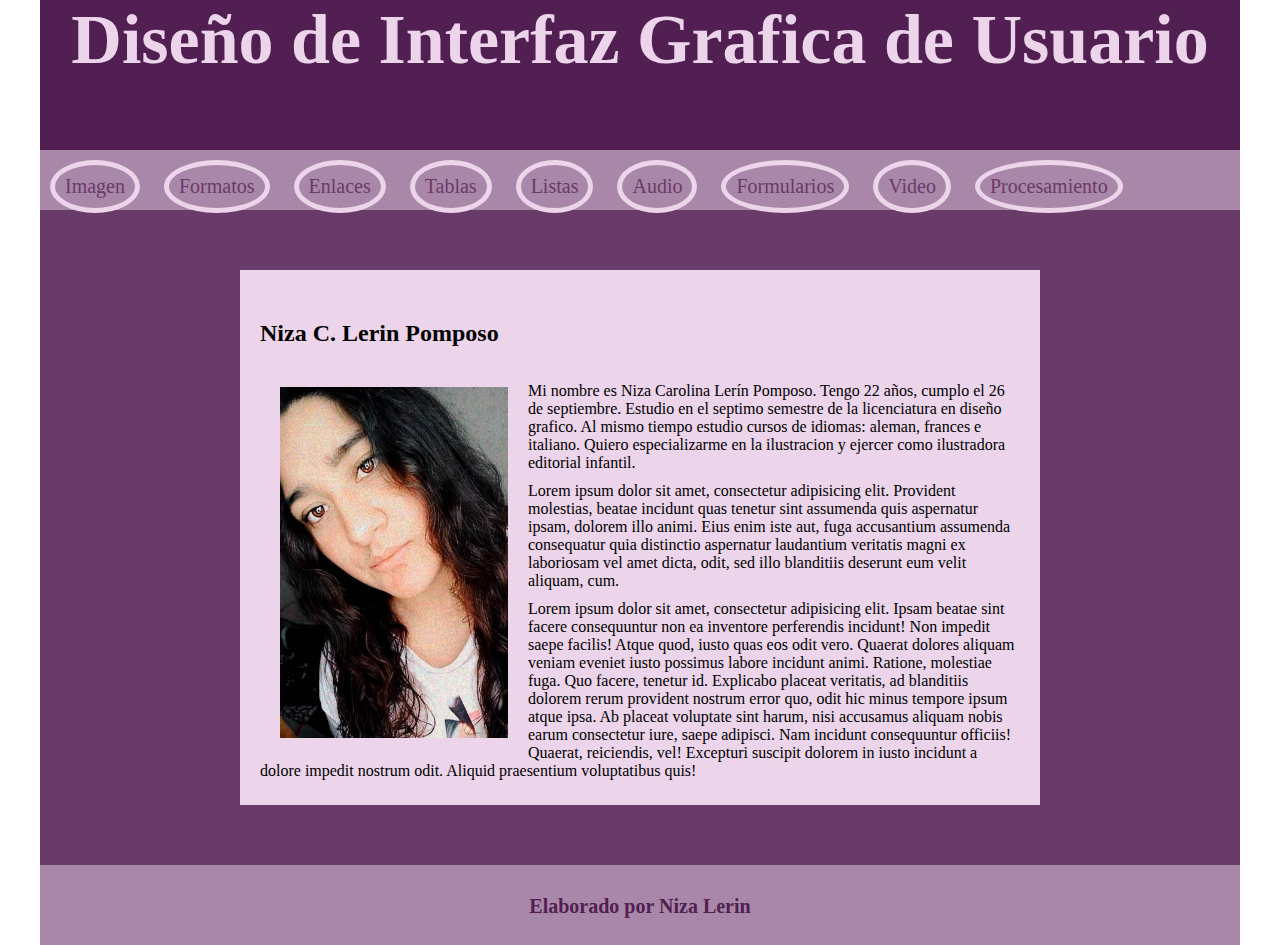
<file: index.html>
<!doctype html>
<html>
<head>
<meta charset="utf-8">
<title>Documento sin título</title>
<link href="css/style_page.css" rel="stylesheet" type="text/css">
</head>

<body>
<header>
  <h1>Diseño de Interfaz Grafica de Usuario</h1>
</header>
<nav>
	<ul id="menuu">
		<li><a href="imagen.html" title="imagenes">Imagen</a></li>
		<li><a href="formatos_texto.html">Formatos</a></li>
		<li><a href="enlaces.html">Enlaces</a></li>
		<li><a href="tablas.html">Tablas</a></li>
		<li><a href="listas.html">Listas</a></li>
		<li><a href="html/audio.html">Audio</a></li>
		<li><a href="html/formularios.html">Formularios</a></li>
		<li><a href="html/video.html">Video</a></li>
		<li><a href="html/procesamiento.html">Procesamiento</a></li>
  </ul>
</nav>
<main>
  <section>
    <h2>Niza C. Lerin Pomposo</h2>
<img src="imagenes/Captura web_11-10-2022_23553_www.instagram.com.jpeg" alt="" width="381" height="587" class="foto_portada"/>
  <p>Mi nombre es Niza Carolina Lerín Pomposo. Tengo 22 años, cumplo el 26 de septiembre. Estudio en el septimo semestre de la licenciatura en diseño grafico. Al mismo tiempo estudio cursos de idiomas: aleman, frances e italiano. Quiero especializarme en la ilustracion y ejercer como ilustradora editorial infantil.</p>
	  <p>Lorem ipsum dolor sit amet, consectetur adipisicing elit. Provident molestias, beatae incidunt quas tenetur sint assumenda quis aspernatur ipsam, dolorem illo animi. Eius enim iste aut, fuga accusantium assumenda consequatur quia distinctio aspernatur laudantium veritatis magni ex laboriosam vel amet dicta, odit, sed illo blanditiis deserunt eum velit aliquam, cum.</p>
	  <p>Lorem ipsum dolor sit amet, consectetur adipisicing elit. Ipsam beatae sint facere consequuntur non ea inventore perferendis incidunt! Non impedit saepe facilis! Atque quod, iusto quas eos odit vero. Quaerat dolores aliquam veniam eveniet iusto possimus labore incidunt animi. Ratione, molestiae fuga. Quo facere, tenetur id. Explicabo placeat veritatis, ad blanditiis dolorem rerum provident nostrum error quo, odit hic minus tempore ipsum atque ipsa. Ab placeat voluptate sint harum, nisi accusamus aliquam nobis earum consectetur iure, saepe adipisci. Nam incidunt consequuntur officiis! Quaerat, reiciendis, vel! Excepturi suscipit dolorem in iusto incidunt a dolore impedit nostrum odit. Aliquid praesentium voluptatibus quis!</p>
  </section>
</main>
<footer>
  <h6>Elaborado por Niza Lerin</h6>
</footer>	
</body>
</html>
</file>
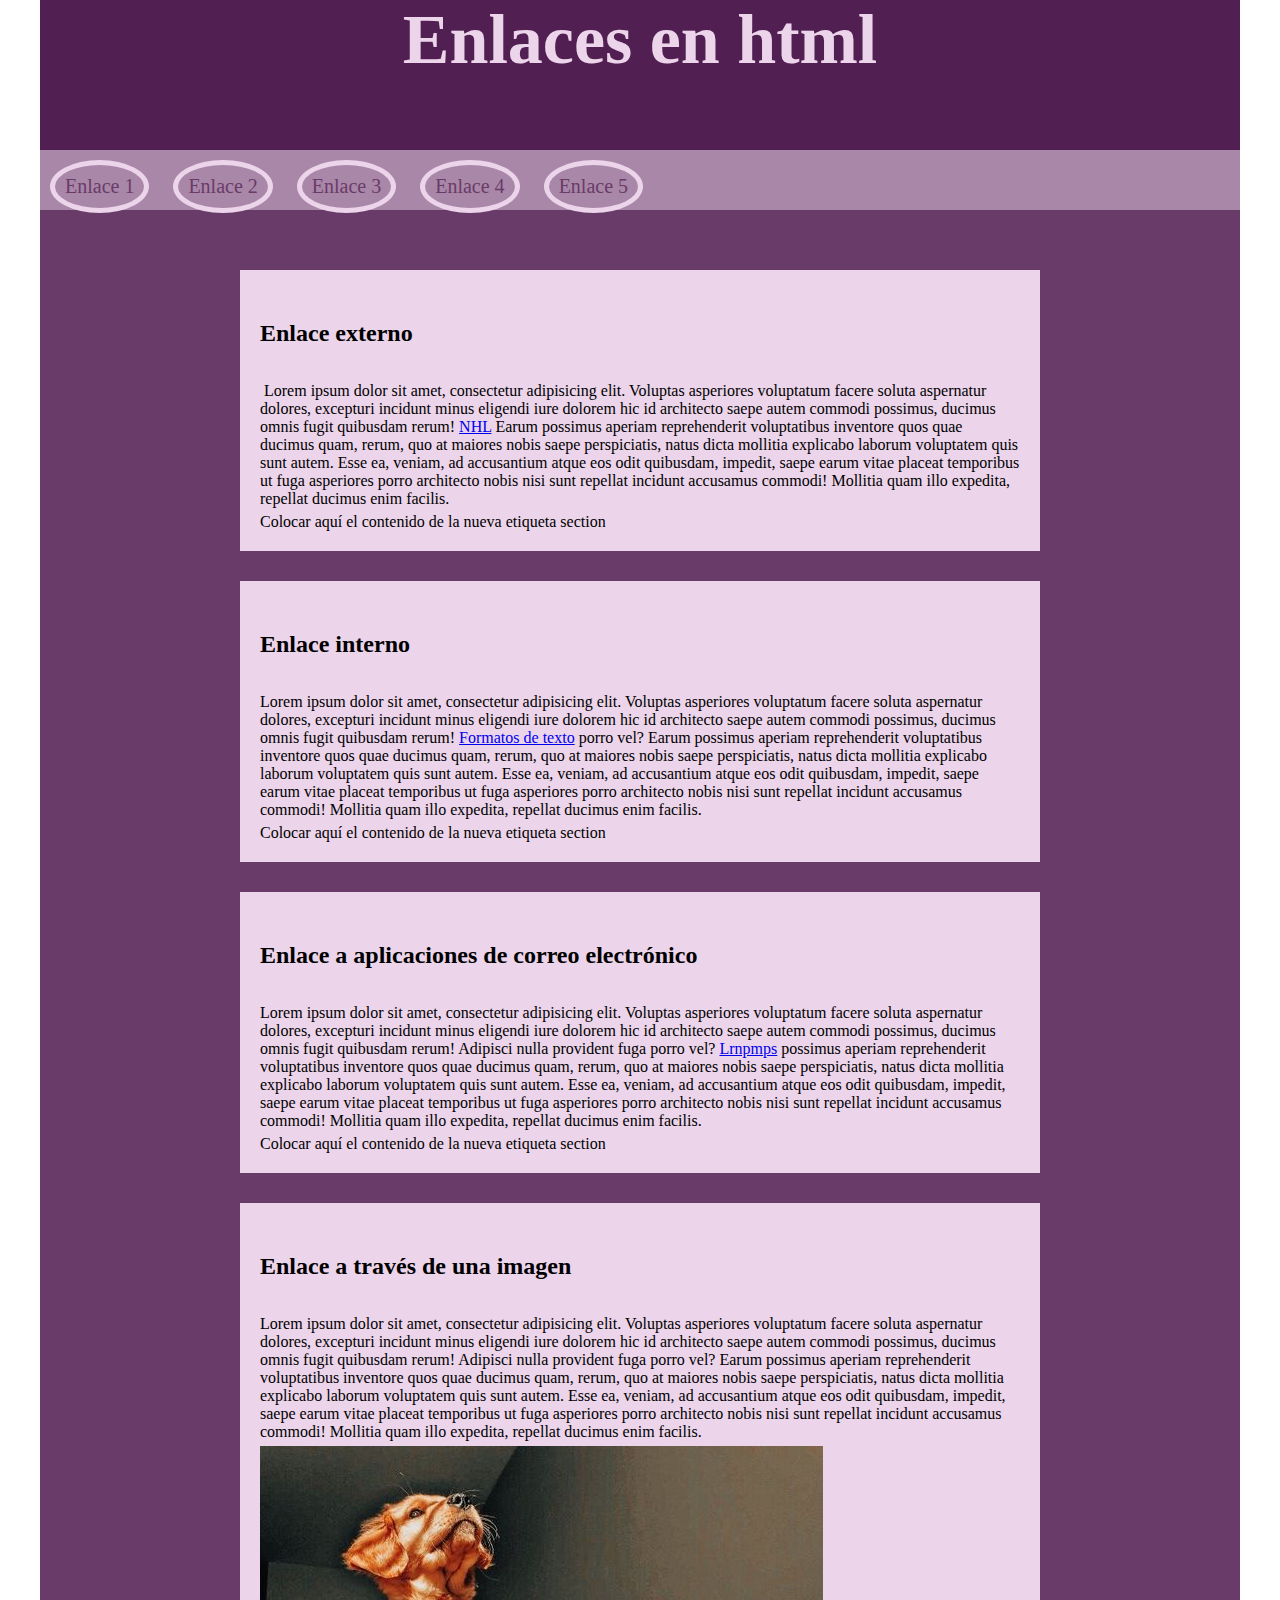
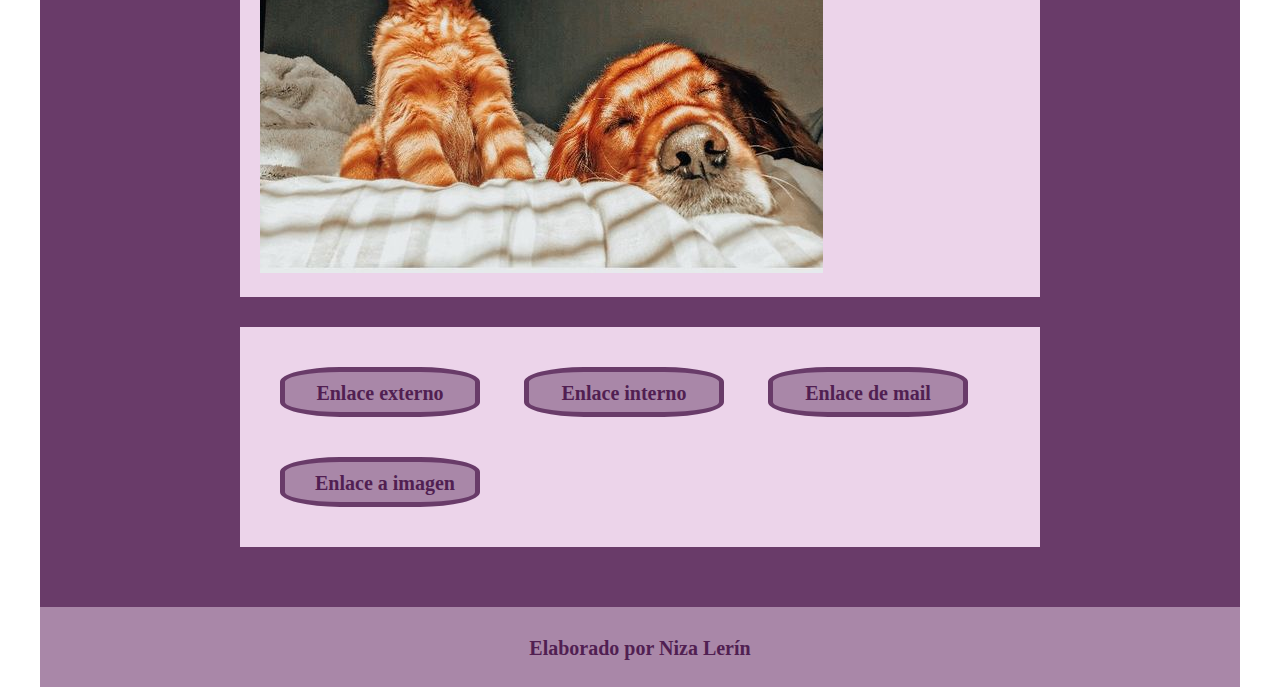
<file: html/enlaces.html>
<!doctype html>
<html>
<head>
<meta charset="utf-8">
<title></title>
<link href="../css/style_page.css" rel="stylesheet" type="text/css">
</head>
<body>
<header>
  <h1>Enlaces en html</h1>
</header>
<nav>
	<ul id="menuu">
		<li><a href="listas.html">Enlace 1</a></li>
		<li><a href="https://www.mcdonalds.com.mx/cupones" title="Maldonals">Enlace 2</a></li>
		<li><a href="https://www.google.com">Enlace 3</a></li>
		<li><a href="listas.html">Enlace 4</a></li>
		<li><a href="https://www.haring.com">Enlace 5</a></li>
	</ul>
</nav>
<main>
  <section>
    <h2 id="marcador1">Enlace externo</h2>
    <p>&nbsp;Lorem ipsum dolor sit amet, consectetur adipisicing elit. Voluptas asperiores voluptatum facere soluta aspernatur dolores, excepturi incidunt minus eligendi iure dolorem hic id architecto saepe autem commodi possimus, ducimus omnis fugit quibusdam rerum! <a href="https://www.nhl.com" title="National Hockey League">NHL</a> Earum possimus aperiam reprehenderit voluptatibus inventore quos quae ducimus quam, rerum, quo at maiores nobis saepe perspiciatis, natus dicta mollitia explicabo laborum voluptatem quis sunt autem. Esse ea, veniam, ad accusantium atque eos odit quibusdam, impedit, saepe earum vitae placeat temporibus ut fuga asperiores porro architecto nobis nisi sunt repellat incidunt accusamus commodi! Mollitia quam illo expedita, repellat ducimus enim facilis.</p>
  Colocar aquí el contenido de la nueva etiqueta section</section>
  <section>
    <h2 id="marcador2">Enlace interno</h2>
    <p>Lorem ipsum dolor sit amet, consectetur adipisicing elit. Voluptas asperiores voluptatum facere soluta aspernatur dolores, excepturi incidunt minus eligendi iure dolorem hic id architecto saepe autem commodi possimus, ducimus omnis fugit quibusdam rerum! <a href="../html/formatos_texto.html">Formatos de texto</a> porro vel? Earum possimus aperiam reprehenderit voluptatibus inventore quos quae ducimus quam, rerum, quo at maiores nobis saepe perspiciatis, natus dicta mollitia explicabo laborum voluptatem quis sunt autem. Esse ea, veniam, ad accusantium atque eos odit quibusdam, impedit, saepe earum vitae placeat temporibus ut fuga asperiores porro architecto nobis nisi sunt repellat incidunt accusamus commodi! Mollitia quam illo expedita, repellat ducimus enim facilis.</p>
    Colocar aquí el contenido de la nueva etiqueta section</section>
  <section>
    <h2 id="marcador3">Enlace a aplicaciones de correo electrónico</h2>
    <p>Lorem ipsum dolor sit amet, consectetur adipisicing elit. Voluptas asperiores voluptatum facere soluta aspernatur dolores, excepturi incidunt minus eligendi iure dolorem hic id architecto saepe autem commodi possimus, ducimus omnis fugit quibusdam rerum! Adipisci nulla provident fuga porro vel? <a href="mailto:danger_days_in_the_black_parade@yahoo.com.mx">Lrnpmps</a> possimus aperiam reprehenderit voluptatibus inventore quos quae ducimus quam, rerum, quo at maiores nobis saepe perspiciatis, natus dicta mollitia explicabo laborum voluptatem quis sunt autem. Esse ea, veniam, ad accusantium atque eos odit quibusdam, impedit, saepe earum vitae placeat temporibus ut fuga asperiores porro architecto nobis nisi sunt repellat incidunt accusamus commodi! Mollitia quam illo expedita, repellat ducimus enim facilis.</p>
    Colocar aquí el contenido de la nueva etiqueta section</section>
  <section>
    <h2 id="marcador4">Enlace a través de una imagen</h2>
    <p>Lorem ipsum dolor sit amet, consectetur adipisicing elit. Voluptas asperiores voluptatum facere soluta aspernatur dolores, excepturi incidunt minus eligendi iure dolorem hic id architecto saepe autem commodi possimus, ducimus omnis fugit quibusdam rerum! Adipisci nulla provident fuga porro vel? Earum possimus aperiam reprehenderit voluptatibus inventore quos quae ducimus quam, rerum, quo at maiores nobis saepe perspiciatis, natus dicta mollitia explicabo laborum voluptatem quis sunt autem. Esse ea, veniam, ad accusantium atque eos odit quibusdam, impedit, saepe earum vitae placeat temporibus ut fuga asperiores porro architecto nobis nisi sunt repellat incidunt accusamus commodi! Mollitia quam illo expedita, repellat ducimus enim facilis.</p>
    <a href="https://context.reverso.net" target="new"><img src="../imagenes/ffcd6595d8112fb96ff619eaa74d965b.jpg" width="563" height="427" alt=""/></a> </section>
  <section>
    <ul id="menu_interno">
      <li><a href="#marcador1">Enlace externo</a></li>
      <li><a href="#marcador2">Enlace interno </a> </li>
	<li><a href="#marcador3">Enlace de mail</a> </li>
	<li>&nbsp; <a href="#marcador4">Enlace a imagen </a> </li>
    </ul>
  </section>
</main>
<footer>
  <h6>Elaborado por Niza Lerín</h6>
</footer>
</body>
	
</html>
</file>
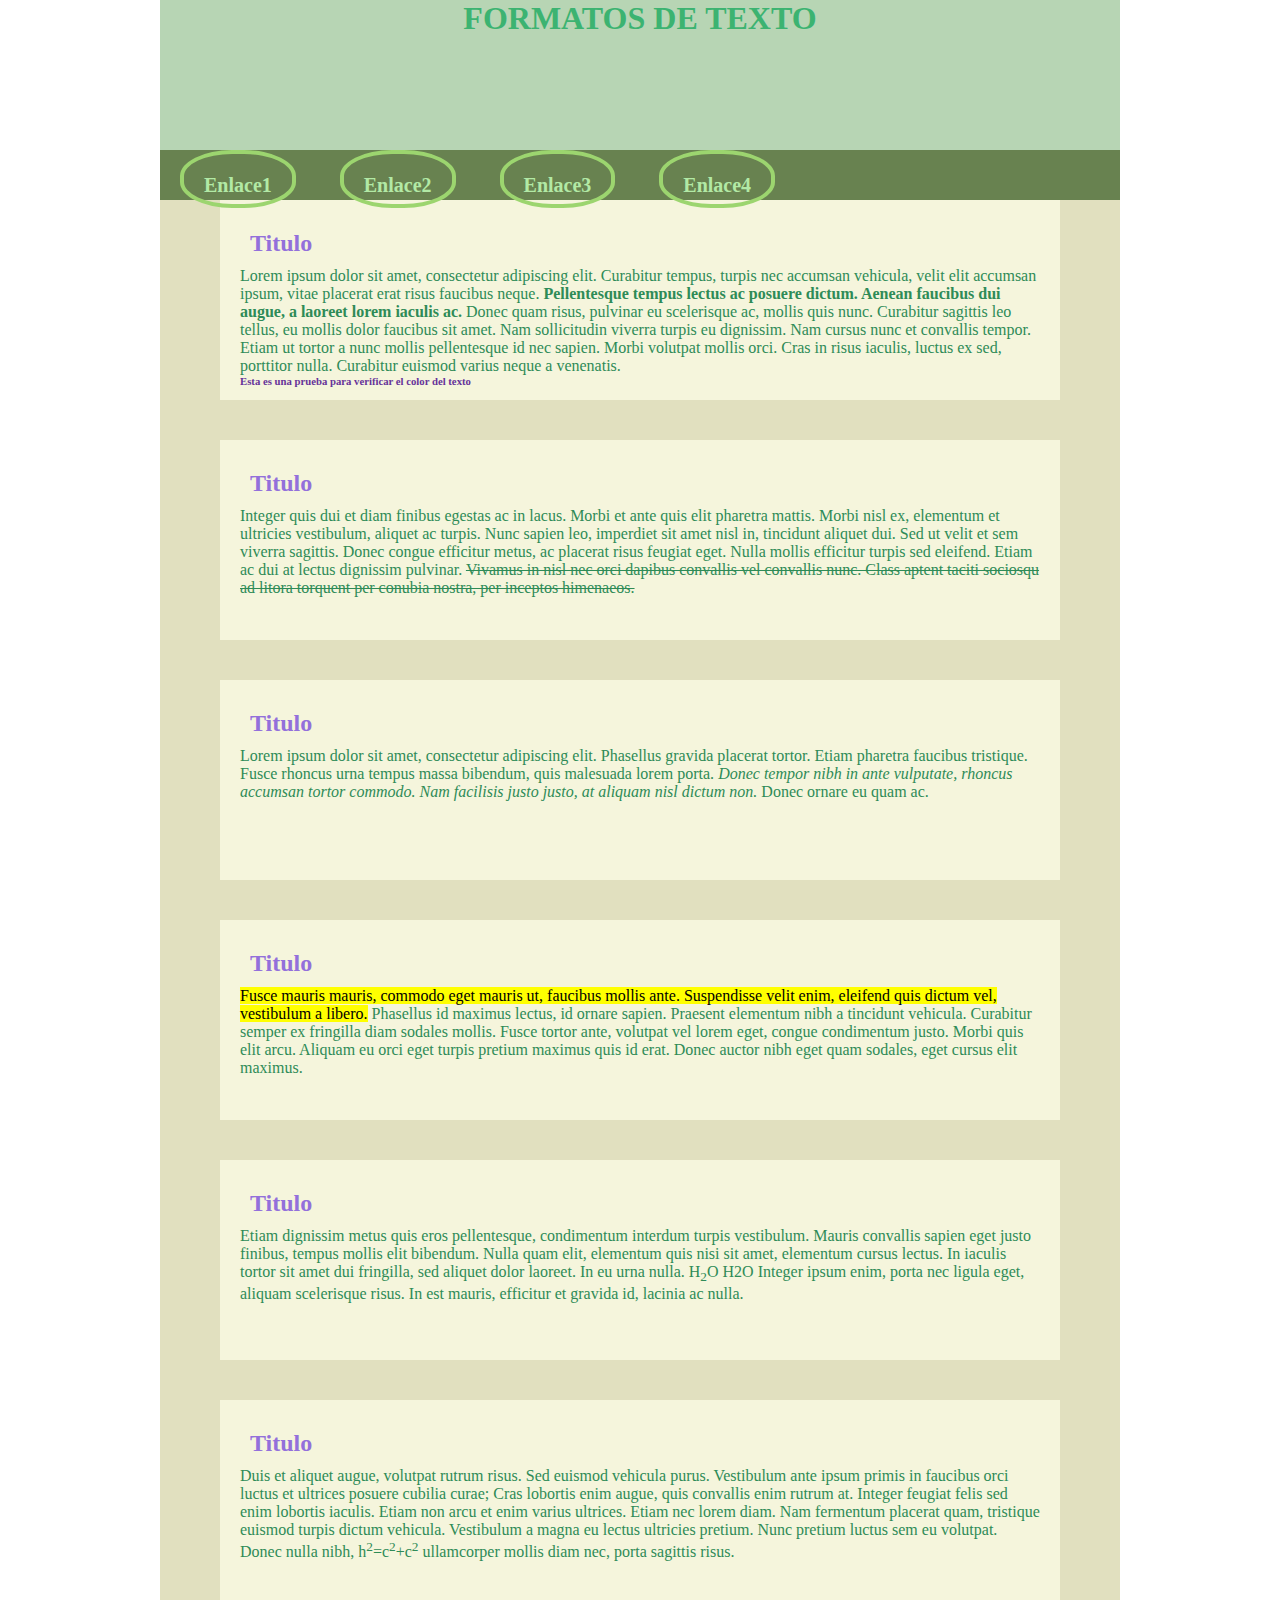
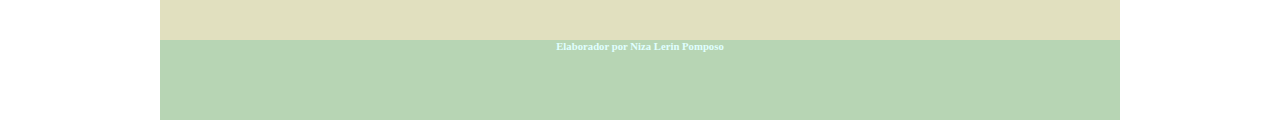
<file: html/formatos_texto.html>
<html>
	<head>
		<title>Formatos de texto</title>
		<style type="text/css">
			*{margin: 0;padding: 0}
			p{color:seagreen}
			h6 {color:rebeccapurple}
			header{width:960px;height:150px;background-color:#B7D5B4;color:mediumseagreen}
			h1{width:500px;height:150px;margin:0px auto;text-align: center}
			nav{width:960px;height:50px;background-color:#688250}
			main{width:960px;height:1440px;background-color:#E1E0BF}
			footer{width:960px;height:80px;background-color: #B7D5B4}
			header,nav,main,footer{margin-left:auto;margin-right:auto}
			section{width:800px;background-color:beige;height:160px;margin:0 auto;margin-bottom:40px;padding:20px}
			h2{padding:10px;color:mediumpurple}
			footer h6{color:lightcyan;width:500px;height:inherit;margin:0 auto;text-align: center}
		#menu {
    display: inline;
    color: #B2E9A5;
}
        #menu li {
    display: inline-block;
    height: 10px;
    margin-left: 20px;
    padding: 20px;
    margin-right: 20px;
    font-size: 15px;
    vertical-align: middle;
    color: #B2E9A5;
    border-radius: 45%;
    border: 4px solid #9CD56F;
}
        #menu li a:link {
    color: #B2E9A5;
    text-decoration: none;
    font-size: 20px;
    font-weight: bold;
}
        #menu li a:hover {
    color: #C5A1D7;
    text-decoration: underline;
    font-size: 24px;
}
        </style>
	</head>

	<body>
		<header>
			<h1>FORMATOS DE TEXTO</h1>
		</header>
		<nav>
			<ul id="menu">
    <li><a href="https://www.nhl.com/mapleleafs" title="Toronto Maple Leafs">Enlace1</a></li>
    <li><a href="https://www.nhl.com/ducks" title="Anaheim Ducks">Enlace2</a></li>
    <li><a href="https://www.nhl.com/canucks" title="Vancouver Canucks">Enlace3</a></li>
    <li><a href="https://www.nhl.com/devils" title="New Jersey Devils">Enlace4</a></li>
			<ul/>
		</nav>
		<main>
			<section>
				<h2>Titulo</h2>
				<p>Lorem ipsum dolor sit amet, consectetur adipiscing elit. Curabitur tempus, turpis nec accumsan vehicula, velit elit accumsan ipsum, vitae placerat erat risus faucibus neque. <b>Pellentesque tempus lectus ac posuere dictum. Aenean faucibus dui augue, a laoreet lorem iaculis ac.</b> Donec quam risus, pulvinar eu scelerisque ac, mollis quis nunc. Curabitur sagittis leo tellus, eu mollis dolor faucibus sit amet. Nam sollicitudin viverra turpis eu dignissim. Nam cursus nunc et convallis tempor. Etiam ut tortor a nunc mollis pellentesque id nec sapien. Morbi volutpat mollis orci. Cras in risus iaculis, luctus ex sed, porttitor nulla. Curabitur euismod varius neque a venenatis.</p>
				<h6>Esta es una prueba para verificar el color del texto</h6>
</section>
			<section>
			  	<h2>Titulo</h2>
				<p>Integer quis dui et diam finibus egestas ac in lacus. Morbi et ante quis elit pharetra mattis. Morbi nisl ex, elementum et ultricies vestibulum, aliquet ac turpis. Nunc sapien leo, imperdiet sit amet nisl in, tincidunt aliquet dui. Sed ut velit et sem viverra sagittis. Donec congue efficitur metus, ac placerat risus feugiat eget. Nulla mollis efficitur turpis sed eleifend. Etiam ac dui at lectus dignissim pulvinar. <del>Vivamus in nisl nec orci dapibus convallis vel convallis nunc. Class aptent taciti sociosqu ad litora torquent per conubia nostra, per inceptos himenaeos.</del></p>
			</section>
			<section>
			  	<h2>Titulo</h2>
				<p>Lorem ipsum dolor sit amet, consectetur adipiscing elit. Phasellus gravida placerat tortor. Etiam pharetra faucibus tristique. Fusce rhoncus urna tempus massa bibendum, quis malesuada lorem porta. <i>Donec tempor nibh in ante vulputate, rhoncus accumsan tortor commodo. Nam facilisis justo justo, at aliquam nisl dictum non.</i> Donec ornare eu quam ac.</p>
			</section>
			<section>
			  	<h2>Titulo</h2>
				<p>
			    <mark>Fusce mauris mauris, commodo eget mauris ut, faucibus mollis ante. Suspendisse velit enim, eleifend quis dictum vel, vestibulum a libero.</mark>
			    Phasellus id maximus lectus, id ornare sapien. Praesent elementum nibh a tincidunt vehicula. Curabitur semper ex fringilla diam sodales mollis. Fusce tortor ante, volutpat vel lorem eget, congue condimentum justo. Morbi quis elit arcu. Aliquam eu orci eget turpis pretium maximus quis id erat. Donec auctor nibh eget quam sodales, eget cursus elit maximus.</p>
			</section>
			<section>
			  	<h2>Titulo</h2>
				<p>Etiam dignissim metus quis eros pellentesque, condimentum interdum turpis vestibulum. Mauris convallis sapien eget justo finibus, tempus mollis elit bibendum. Nulla quam elit, elementum quis nisi sit amet, elementum cursus lectus. In iaculis tortor sit amet dui fringilla, sed aliquet dolor laoreet. In eu urna nulla. H<sub>2</sub>O H2O Integer ipsum enim, porta nec ligula eget, aliquam scelerisque risus. In est mauris, efficitur et gravida id, lacinia ac nulla.</p>
			</section>
			<section>
			  	<h2>Titulo</h2>
				<p>Duis et aliquet augue, volutpat rutrum risus. Sed euismod vehicula purus. Vestibulum ante ipsum primis in faucibus orci luctus et ultrices posuere cubilia curae; Cras lobortis enim augue, quis convallis enim rutrum at. Integer feugiat felis sed enim lobortis iaculis. Etiam non arcu et enim varius ultrices. Etiam nec lorem diam. Nam fermentum placerat quam, tristique euismod turpis dictum vehicula. Vestibulum a magna eu lectus ultricies pretium. Nunc pretium luctus sem eu volutpat. Donec nulla nibh, h<sup>2</sup>=c<sup>2</sup>+c<sup>2</sup> ullamcorper mollis diam nec, porta sagittis risus.</p>
			</section>
	</main>
		<footer>
			<h6>Elaborador por Niza Lerin Pomposo</h6>
		</footer>	
	</body>
</html>
</file>
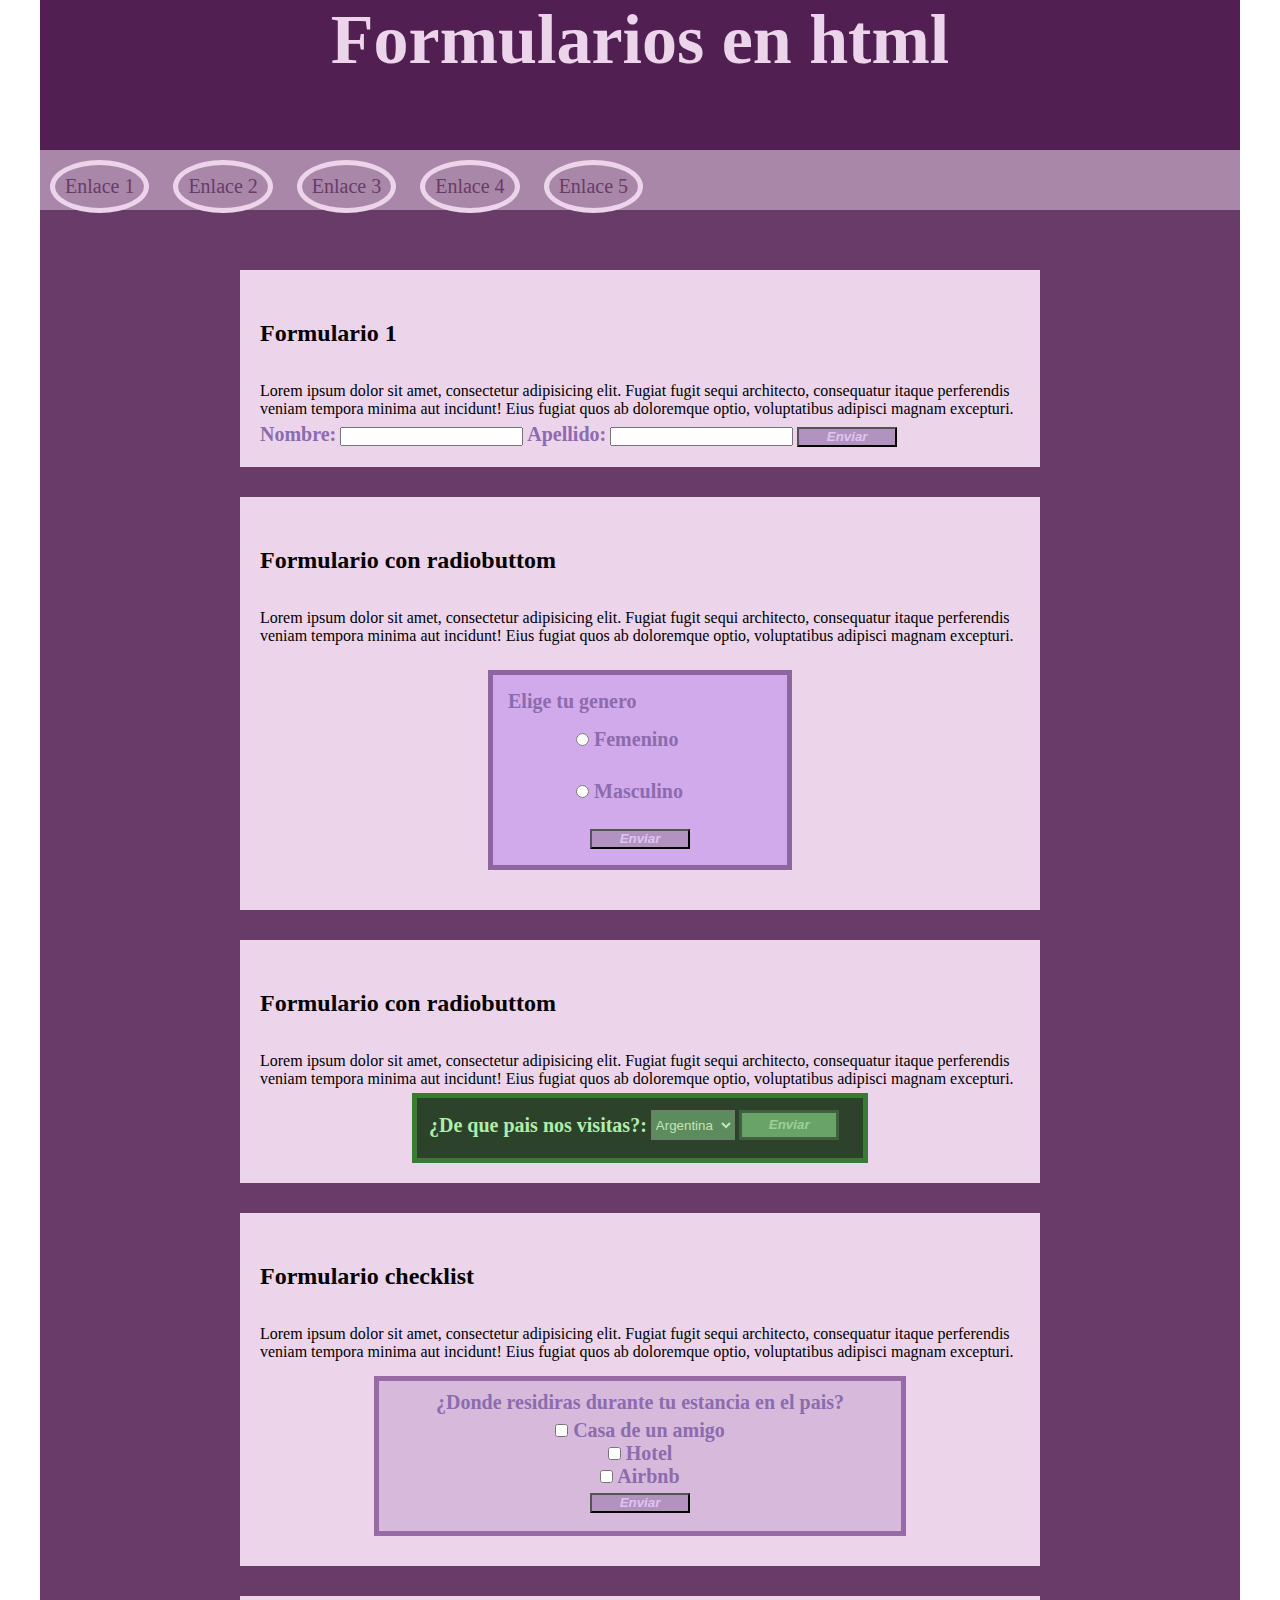
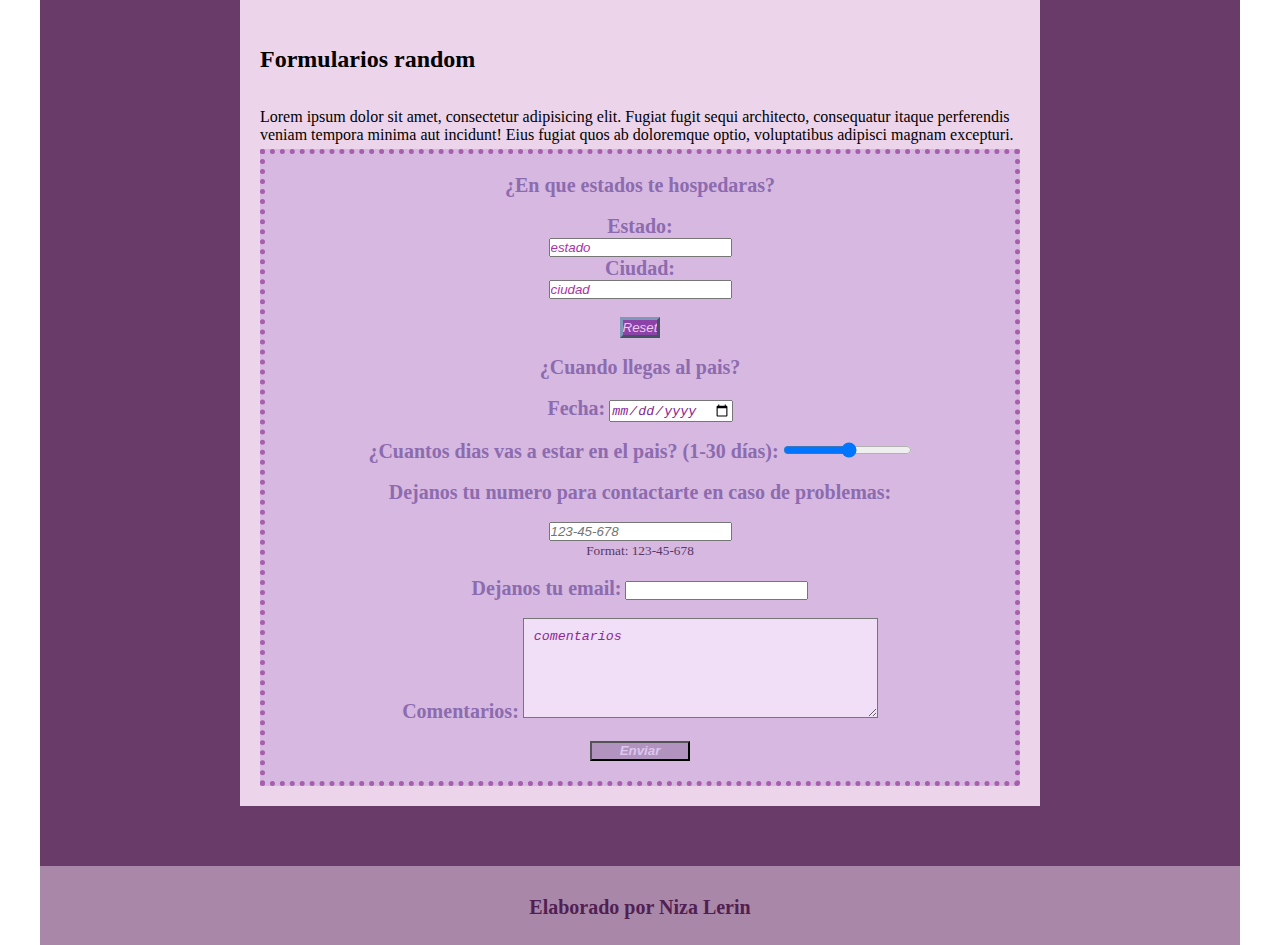
<file: html/formularios.html>
<!doctype html>
<html>
<head>
<meta charset="utf-8">
<title>Documento sin título</title>
<link href="../css/style_page.css" rel="stylesheet" type="text/css">
</head>
<body>
<header>
  <h1>Formularios en html</h1>
</header>
<nav>
	<ul id="menuu">
		<li><a href="imagen.html" title="imagenes">Enlace 1</a></li>
		<li><a href="formatos_texto.html">Enlace 2</a></li>
		<li><a href="enlaces.html">Enlace 3</a></li>
		<li><a href="tablas.html">Enlace 4</a></li>
		<li><a href="listas.html">Enlace 5</a></li>
	</ul>
	</nav>
<main>
  <section>
    <h2>Formulario 1</h2>
    <p>Lorem ipsum dolor sit amet, consectetur adipisicing elit. Fugiat fugit sequi architecto, consequatur itaque perferendis veniam tempora minima aut incidunt! Eius fugiat quos ab doloremque optio, voluptatibus adipisci magnam excepturi.</p>
    <form id="form1" name="form1" method="get">
      <label for="nombre">Nombre:</label>
      <input type="text" name="nombre" id="nombre">
      <label for="apellido">Apellido:</label>
      <input type="text" name="apellido" id="apellido">
		<input type="submit" id="submit" value="Enviar">
    </form>
  </section>
  <section>
    <h2>Formulario con radiobuttom</h2>
    <p>Lorem ipsum dolor sit amet, consectetur adipisicing elit. Fugiat fugit sequi architecto, consequatur itaque perferendis veniam tempora minima aut incidunt! Eius fugiat quos ab doloremque optio, voluptatibus adipisci magnam excepturi.</p>
    <form id="form2" name="form2" method="get">
      <table width="200" border="1" class="tab_style1">
		  <label>Elige tu genero</label>
        <tr>
          <td><label>
            <input type="radio" name="G&eacute;nero" value="fem" id="Geacutenero_0">
            Femenino</label></td>
        </tr>
        <tr>
          <td><label>
            <input type="radio" name="G&eacute;nero" value="masc" id="Geacutenero_1">
            Masculino</label></td>
        </tr>
      </table>
<input type="submit" name="submit2" id="submit2" value="Enviar">
    </form>
</section>
  <section>
    <h2>Formulario con radiobuttom</h2>
    <p>Lorem ipsum dolor sit amet, consectetur adipisicing elit. Fugiat fugit sequi architecto, consequatur itaque perferendis veniam tempora minima aut incidunt! Eius fugiat quos ab doloremque optio, voluptatibus adipisci magnam excepturi.</p>
    <form id="form3" name="form3" method="get">
      <label for="select" id="pais">¿De que pais nos visitas?:</label>
      <select name="select" id="select">
		  <option value="Mexico">Argentina</option>
		  <option value="Mexico">Chile</option>
		  <option value="Mexico">Mexico</option>
		  <option value="Mexico">Brasil</option>
		  <option value="Mexico">Andorra</option>
      </select>
      <input name="submit2" type="submit" id="submittt" value="Enviar">
    </form>
  </section>
  <section>
    <h2>Formulario checklist</h2>
    <p>Lorem ipsum dolor sit amet, consectetur adipisicing elit. Fugiat fugit sequi architecto, consequatur itaque perferendis veniam tempora minima aut incidunt! Eius fugiat quos ab doloremque optio, voluptatibus adipisci magnam excepturi.</p>
    <form id="form4" name="form4" method="get">
      <label>¿Donde residiras durante tu estancia en el pais?</label>
      <p>
<label>
          <input type="checkbox" name="residencia_temporal" value="domicilio_particular" id="residencia_temporal_0">
          Casa de un amigo</label>
        <br>
        <label>
          <input type="checkbox" name="residencia_temporal" value="hotel" id="residencia_temporal_1">
          Hotel</label>
        <br>
        <label>
          <input type="checkbox" name="residencia_temporal" value="airbnb" id="residencia_temporal_2">
          Airbnb</label>
        <br>
      </p>
      <input type="submit" name="submit3" id="submit3" value="Enviar">
    </form>
  </section>
  <section>
    <h2>Formularios random</h2>
    <p>Lorem ipsum dolor sit amet, consectetur adipisicing elit. Fugiat fugit sequi architecto, consequatur itaque perferendis veniam tempora minima aut incidunt! Eius fugiat quos ab doloremque optio, voluptatibus adipisci magnam excepturi.</p>
    <form action="procesamiento.html" method="get" name="form5" id="form5">
		<label>¿En que estados te hospedaras?</label><br><br>
      <label for="fname">Estado:</label><br>
  <input type="text" id="fname" name="fname" value="estado"><br>
  <label for="lname">Ciudad:</label><br>
  <input type="text" id="lname" name="lname" value="ciudad"><br><br>
  <input type="reset" id="reset"><br><br>
		<label>¿Cuando llegas al pais?</label><br><br>
		<label for="fecha">Fecha:</label>
  <input type="date" id="fecha" name="fecha"><br><br>
		<label for="vol">¿Cuantos dias vas a estar en el pais? (1-30 días):</label>
  <input type="range" id="vol" name="vol" min="1" max="30"><br><br>
  <label for="phone">Dejanos tu numero para contactarte en caso de problemas:</label><br><br>
  <input type="tel" id="phone" name="phone" placeholder="123-45-678" pattern="[0-9]{3}-[0-9]{2}-[0-9]{3}" required><br>
  <small>Format: 123-45-678</small><br><br>
		<label for="email">Dejanos tu email:</label>
  <input type="email" id="email" name="email"><br><br>
  <label for="textarea">Comentarios:</label>
  <textarea name="textarea" maxlength="250" id="textarea">comentarios</textarea>
  <br><br>
	  <input type="submit" value="Enviar">
    </form>
  </section>
</main>
<footer>
  <h6>Elaborado por Niza Lerin</h6>
</footer>
</body>
</html>
</file>
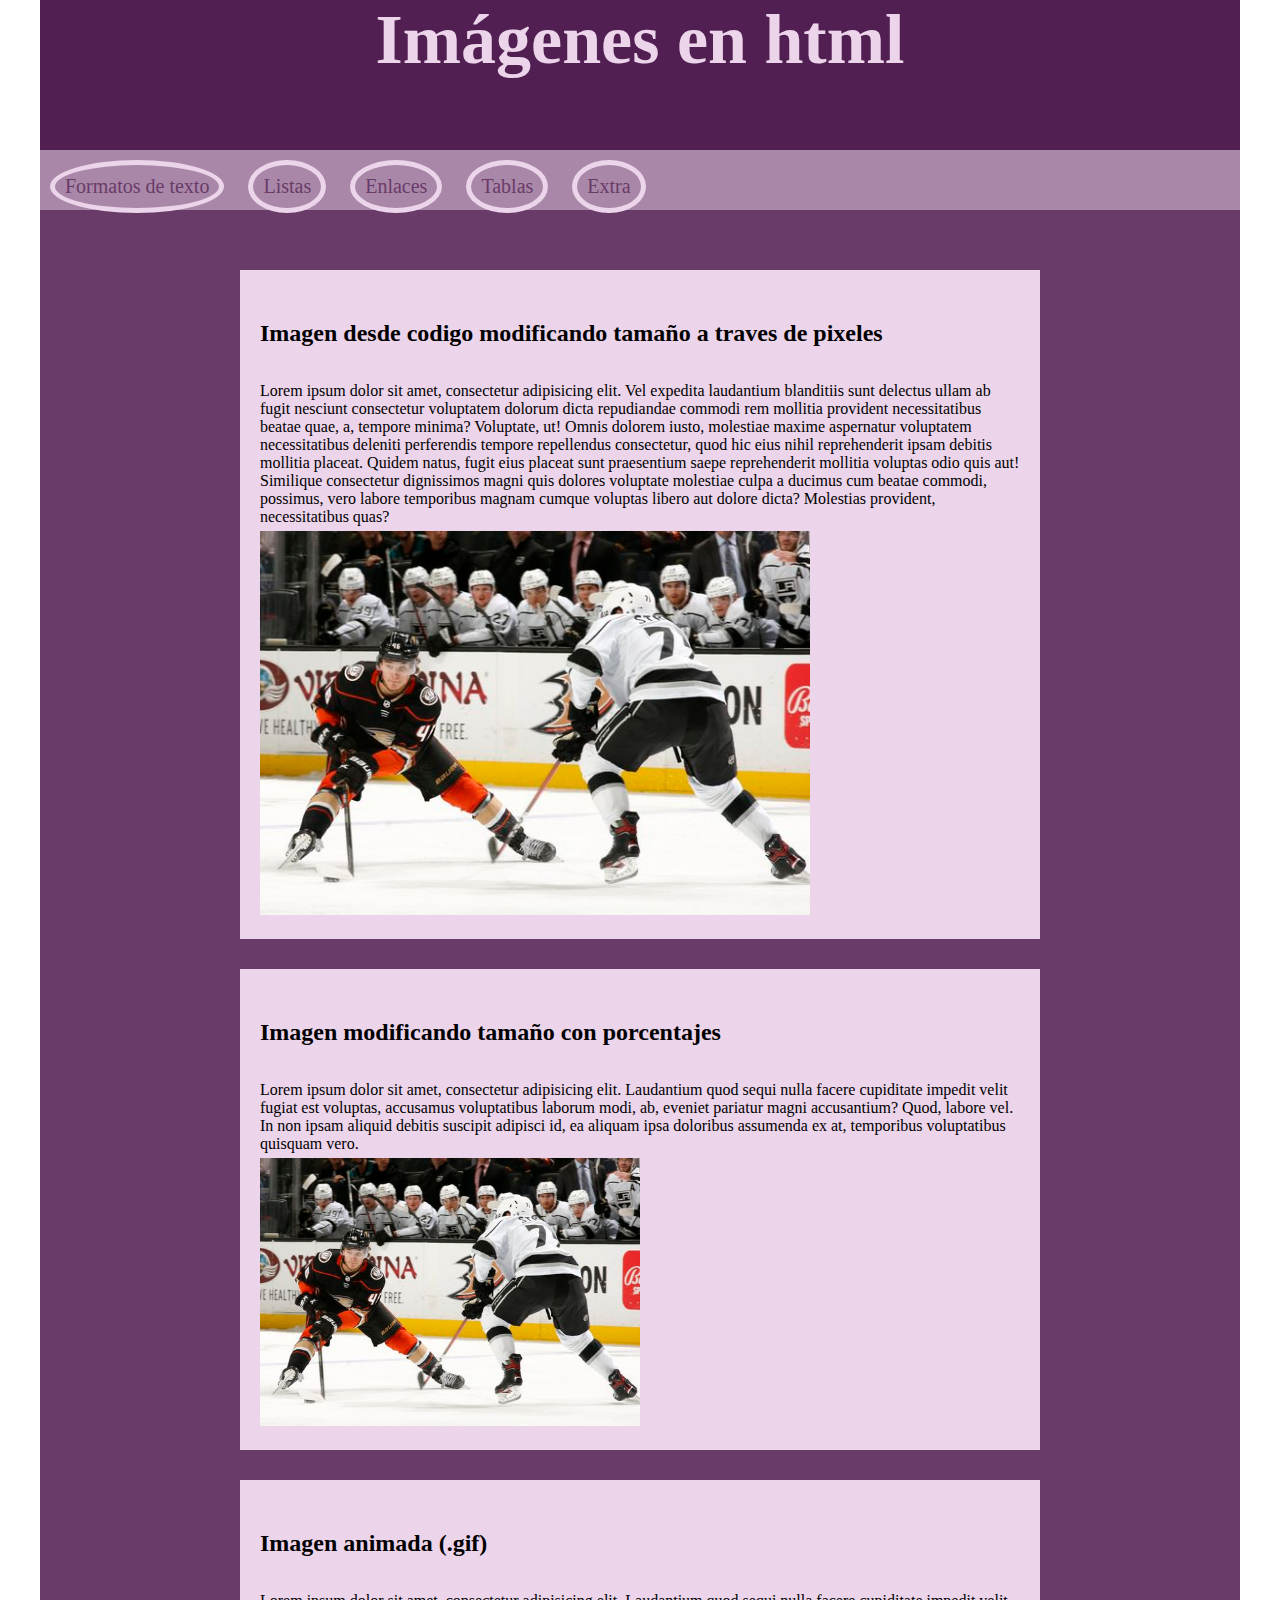
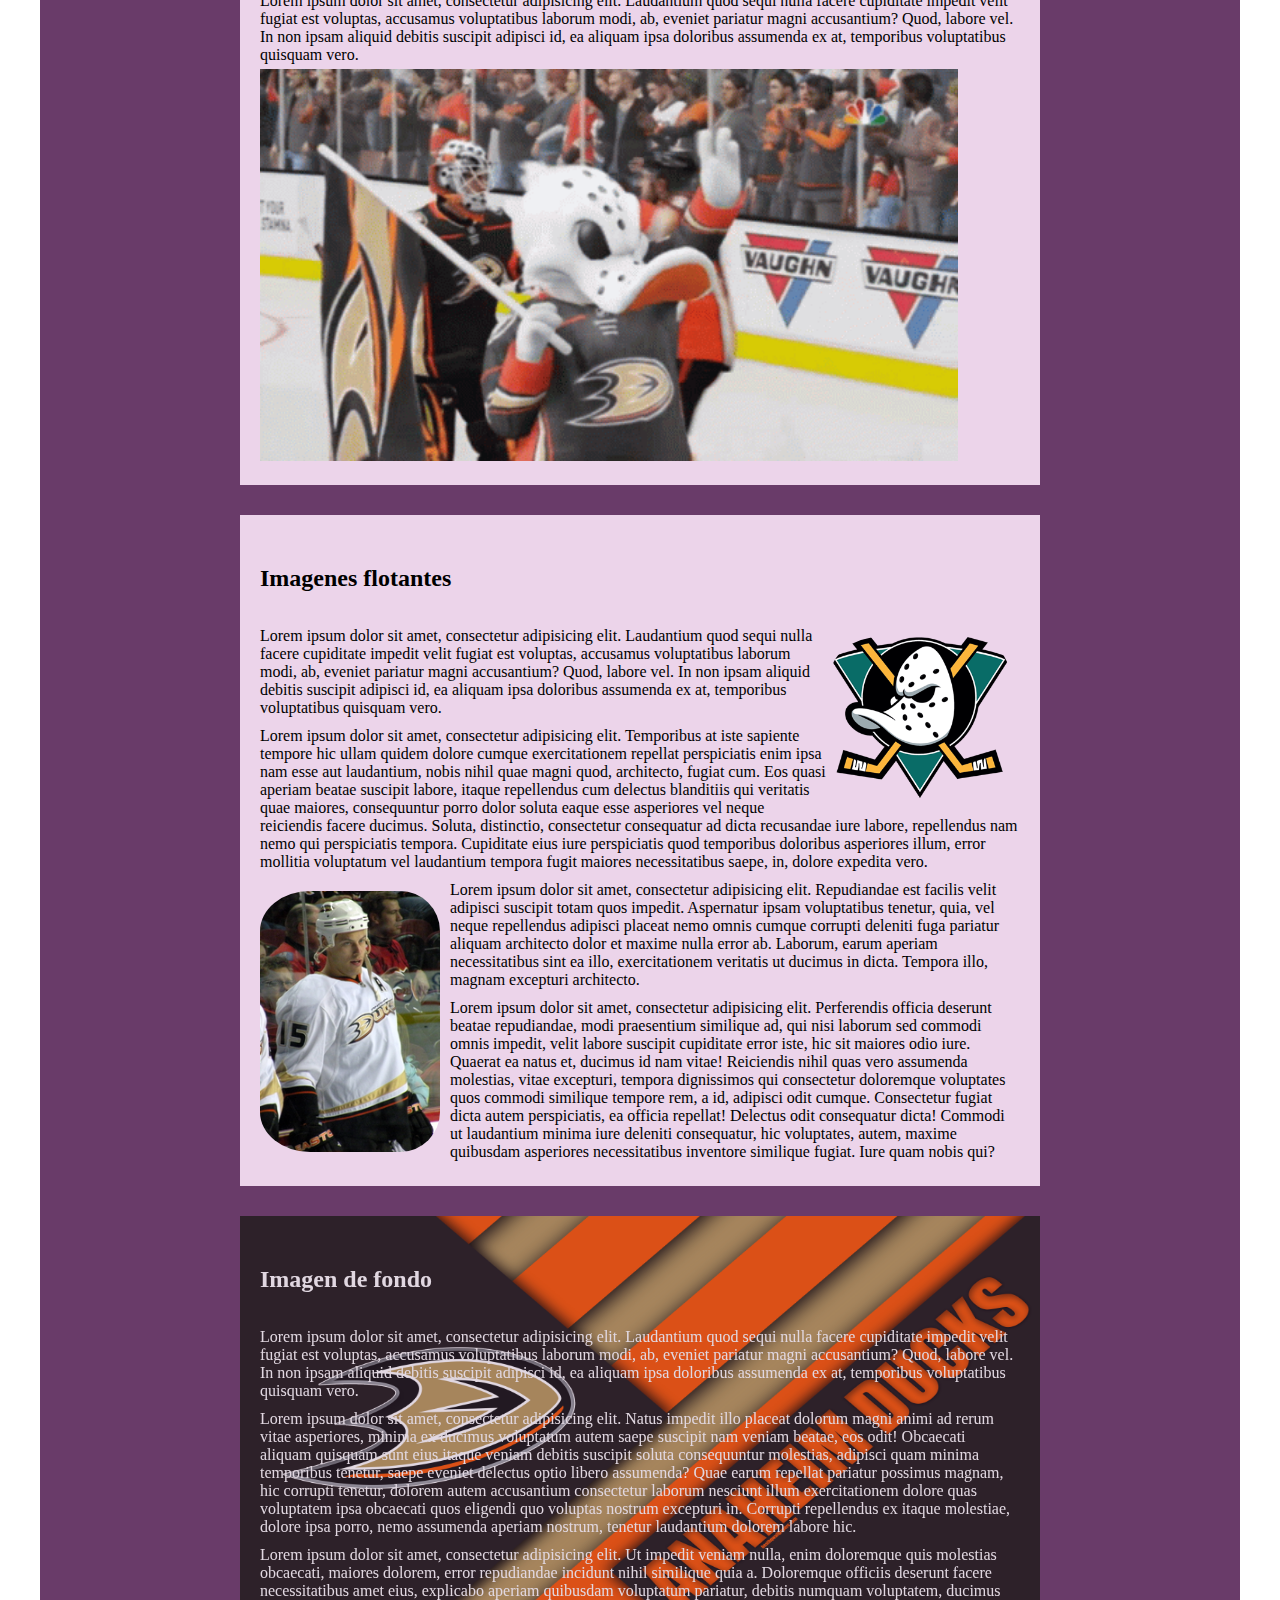
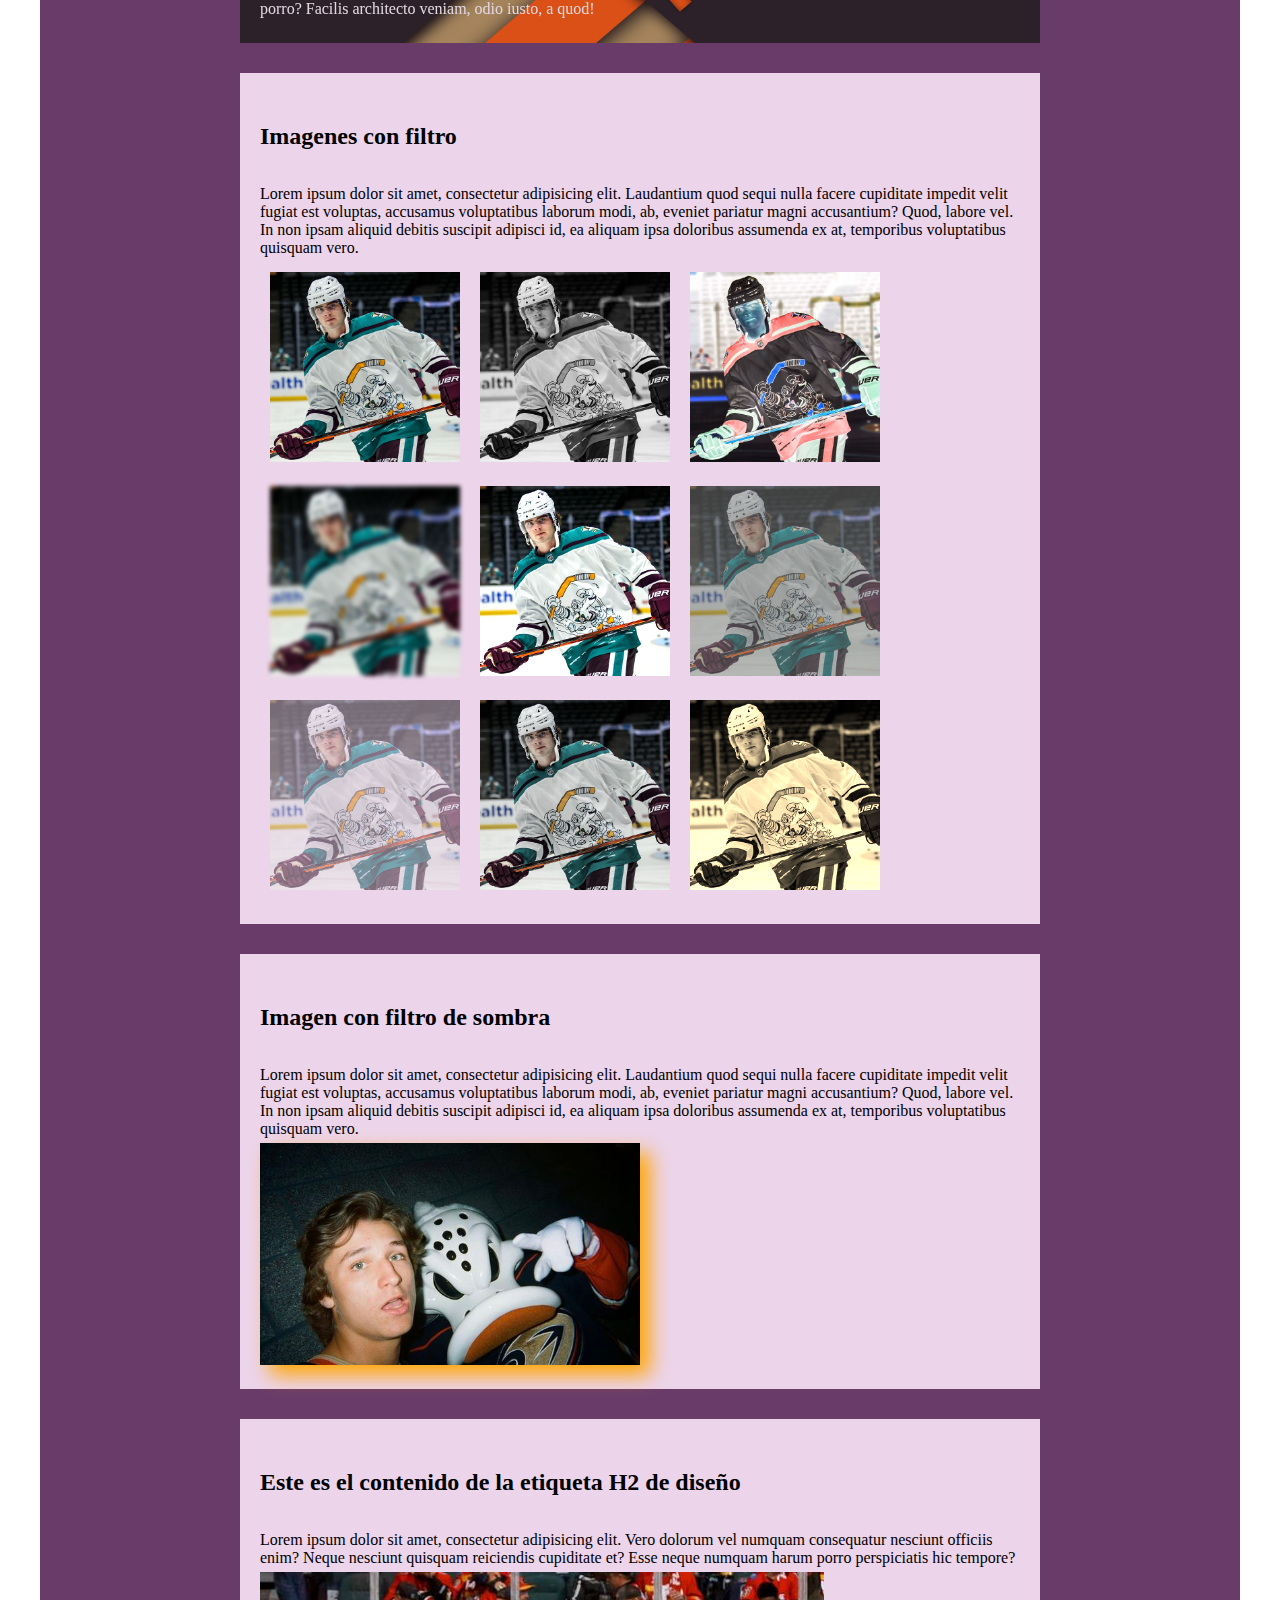
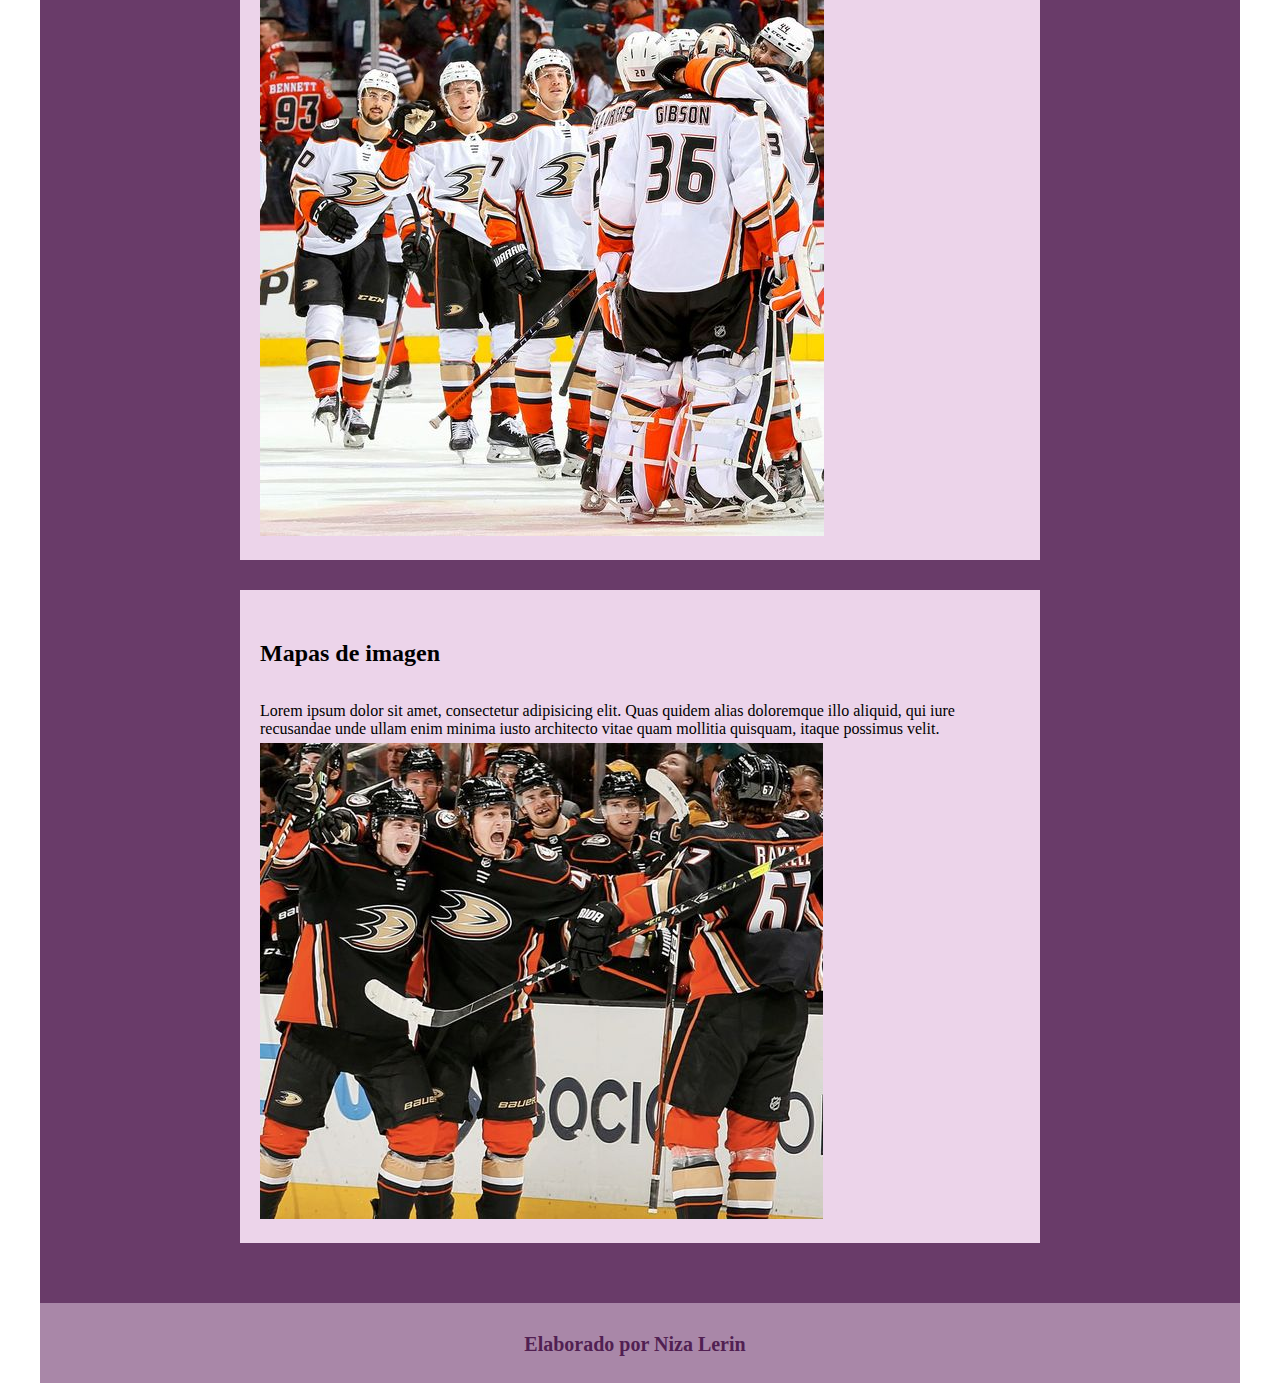
<file: html/imagen.html>
<!doctype html>
<html>
<head>
<meta charset="utf-8">
	<meta name="viewport" content="width=device-width, initial-scale=1.0">
<title>Documento sin título</title>
<link href="../css/style_page.css" rel="stylesheet" type="text/css">
</head>

<body>
<header>
  <h1>Imágenes en html</h1>
</header>
<nav>
  <ul id="menuu">
    <li><a href="formatos_texto.html">Formatos de texto</a></li>
	  <li><a href="listas.html">Listas</a></li>
	  <li><a href="enlaces.html">Enlaces</a></li>
	  <li><a href="tablas.html">Tablas</a></li>
	  <li><a href="https://www.mychemicalromance.com">Extra</a></li>
  </ul>
&nbsp;</nav>
<main>
  <section>
    <h2>Imagen desde codigo modificando tamaño a traves de pixeles</h2>
    <p>Lorem ipsum dolor sit amet, consectetur adipisicing elit. Vel expedita laudantium blanditiis sunt delectus ullam ab fugit nesciunt consectetur voluptatem dolorum dicta repudiandae commodi rem mollitia provident necessitatibus beatae quae, a, tempore minima? Voluptate, ut! Omnis dolorem iusto, molestiae maxime aspernatur voluptatem necessitatibus deleniti perferendis tempore repellendus consectetur, quod hic eius nihil reprehenderit ipsam debitis mollitia placeat. Quidem natus, fugit eius placeat sunt praesentium saepe reprehenderit mollitia voluptas odio quis aut! Similique consectetur dignissimos magni quis dolores voluptate molestiae culpa a ducimus cum beatae commodi, possimus, vero labore temporibus magnam cumque voluptas libero aut dolore dicta? Molestias provident, necessitatibus quas?</p>
	  <img src="../imagenes/6fdfec563c80d1eff1636c6e93e0a799.jpg" alt="Anaheim Ducks vs Los Angeles Kings" width="550px" height="384px">
</section>
  <section>
    <h2>Imagen modificando tamaño con porcentajes</h2>
    <p>Lorem ipsum dolor sit amet, consectetur adipisicing elit. Laudantium quod sequi nulla facere cupiditate impedit velit fugiat est voluptas, accusamus voluptatibus laborum modi, ab, eveniet pariatur magni accusantium? Quod, labore vel. In non ipsam aliquid debitis suscipit adipisci id, ea aliquam ipsa doloribus assumenda ex at, temporibus voluptatibus quisquam vero.</p>
	  <img src="../imagenes/6fdfec563c80d1eff1636c6e93e0a799.jpg" alt="Anaheim Ducks vs Los Angeles Kings" width="50%" height="50%">
  </section>
  <section>
    <h2>Imagen animada (.gif)</h2>
    <p>Lorem ipsum dolor sit amet, consectetur adipisicing elit. Laudantium quod sequi nulla facere cupiditate impedit velit fugiat est voluptas, accusamus voluptatibus laborum modi, ab, eveniet pariatur magni accusantium? Quod, labore vel. In non ipsam aliquid debitis suscipit adipisci id, ea aliquam ipsa doloribus assumenda ex at, temporibus voluptatibus quisquam vero.</p>
  <img src="../gif/anaheim-ducks-wild-wing.gif" alt="Ducks" width="698" height="392" id="img_1"/>  </section>
  <section>
    <h2>Imagenes flotantes&nbsp;</h2>
    <p><img src="../imagenes/anaheim-ducks-logo-4AA929151B-seeklogo.com.png" alt="" width="300" height="268" class="img_ducks" id="img_d_fl"/>Lorem ipsum dolor sit amet, consectetur adipisicing elit. Laudantium quod sequi nulla facere cupiditate impedit velit fugiat est voluptas, accusamus voluptatibus laborum modi, ab, eveniet pariatur magni accusantium? Quod, labore vel. In non ipsam aliquid debitis suscipit adipisci id, ea aliquam ipsa doloribus assumenda ex at, temporibus voluptatibus quisquam vero.</p>
    <p>Lorem ipsum dolor sit amet, consectetur adipisicing elit. Temporibus at iste sapiente tempore hic ullam quidem dolore cumque exercitationem repellat perspiciatis enim ipsa nam esse aut laudantium, nobis nihil quae magni quod, architecto, fugiat cum. Eos quasi aperiam beatae suscipit labore, itaque repellendus cum delectus blanditiis qui veritatis quae maiores, consequuntur porro dolor soluta eaque esse asperiores vel neque reiciendis facere ducimus. Soluta, distinctio, consectetur consequatur ad dicta recusandae iure labore, repellendus nam nemo qui perspiciatis tempora. Cupiditate eius iure perspiciatis quod temporibus doloribus asperiores illum, error mollitia voluptatum vel laudantium tempora fugit maiores necessitatibus saepe, in, dolore expedita vero.</p>
    <p><img src="../imagenes/200px-Ryan_Getzlaf_2010.png" alt="" width="200" height="290" class="img_ducks" id="img_rg_fl"/>Lorem ipsum dolor sit amet, consectetur adipisicing elit. Repudiandae est facilis velit adipisci suscipit totam quos impedit. Aspernatur ipsam voluptatibus tenetur, quia, vel neque repellendus adipisci placeat nemo omnis cumque corrupti deleniti fuga pariatur aliquam architecto dolor et maxime nulla error ab. Laborum, earum aperiam necessitatibus sint ea illo, exercitationem veritatis ut ducimus in dicta. Tempora illo, magnam excepturi architecto.</p>
    <p>Lorem ipsum dolor sit amet, consectetur adipisicing elit. Perferendis officia deserunt beatae repudiandae, modi praesentium similique ad, qui nisi laborum sed commodi omnis impedit, velit labore suscipit cupiditate error iste, hic sit maiores odio iure. Quaerat ea natus et, ducimus id nam vitae! Reiciendis nihil quas vero assumenda molestias, vitae excepturi, tempora dignissimos qui consectetur doloremque voluptates quos commodi similique tempore rem, a id, adipisci odit cumque. Consectetur fugiat dicta autem perspiciatis, ea officia repellat! Delectus odit consequatur dicta! Commodi ut laudantium minima iure deleniti consequatur, hic voluptates, autem, maxime quibusdam asperiores necessitatibus inventore similique fugiat. Iure quam nobis qui?</p>
  </section>
  <section id="img_bg">
    <h2>Imagen de fondo&nbsp;</h2>
    <p>Lorem ipsum dolor sit amet, consectetur adipisicing elit. Laudantium quod sequi nulla facere cupiditate impedit velit fugiat est voluptas, accusamus voluptatibus laborum modi, ab, eveniet pariatur magni accusantium? Quod, labore vel. In non ipsam aliquid debitis suscipit adipisci id, ea aliquam ipsa doloribus assumenda ex at, temporibus voluptatibus quisquam vero.</p>
    <p>Lorem ipsum dolor sit amet, consectetur adipisicing elit. Natus impedit illo placeat dolorum magni animi ad rerum vitae asperiores, minima ex ducimus voluptatum autem saepe suscipit nam veniam beatae, eos odit! Obcaecati aliquam quisquam sunt eius itaque veniam debitis suscipit soluta consequuntur molestias, adipisci quam minima temporibus tenetur, saepe eveniet delectus optio libero assumenda? Quae earum repellat pariatur possimus magnam, hic corrupti tenetur, dolorem autem accusantium consectetur laborum nesciunt illum exercitationem dolore quas voluptatem ipsa obcaecati quos eligendi quo voluptas nostrum excepturi in. Corrupti repellendus ex itaque molestiae, dolore ipsa porro, nemo assumenda aperiam nostrum, tenetur laudantium dolorem labore hic.</p>
    <p>Lorem ipsum dolor sit amet, consectetur adipisicing elit. Ut impedit veniam nulla, enim doloremque quis molestias obcaecati, maiores dolorem, error repudiandae incidunt nihil similique quia a. Doloremque officiis deserunt facere necessitatibus amet eius, explicabo aperiam quibusdam voluptatum pariatur, debitis numquam voluptatem, ducimus porro? Facilis architecto veniam, odio iusto, a quod!</p>
  </section>
  <section>
    <h2>Imagenes con filtro&nbsp;</h2>
    <p>Lorem ipsum dolor sit amet, consectetur adipisicing elit. Laudantium quod sequi nulla facere cupiditate impedit velit fugiat est voluptas, accusamus voluptatibus laborum modi, ab, eveniet pariatur magni accusantium? Quod, labore vel. In non ipsam aliquid debitis suscipit adipisci id, ea aliquam ipsa doloribus assumenda ex at, temporibus voluptatibus quisquam vero.</p>
  <img src="../imagenes/b56bfa4a0782126d5be76183fcfa1ebe.jpg" alt="" width="25%" height="25%" class="jamie"/><img src="../imagenes/b56bfa4a0782126d5be76183fcfa1ebe.jpg" alt="" width="25%" height="25%" class="jamie" id="fil_bn"/><img src="../imagenes/b56bfa4a0782126d5be76183fcfa1ebe.jpg" alt="" width="25%" height="25%" class="jamie" id="fil_inv"/><img src="../imagenes/b56bfa4a0782126d5be76183fcfa1ebe.jpg" alt="" width="25%" height="25%" class="jamie" id="fil_blur"/><img src="../imagenes/b56bfa4a0782126d5be76183fcfa1ebe.jpg" alt="" width="25%" height="25%" class="jamie" id="fil_br"/><img src="../imagenes/b56bfa4a0782126d5be76183fcfa1ebe.jpg" alt="" width="25%" height="25%" class="jamie" id="fil_cont"/><img src="../imagenes/b56bfa4a0782126d5be76183fcfa1ebe.jpg" alt="" width="25%" height="25%" class="jamie" id="fil_op"/><img src="../imagenes/b56bfa4a0782126d5be76183fcfa1ebe.jpg" alt="" width="25%" height="25%" class="jamie" id="fil_sat"/><img src="../imagenes/b56bfa4a0782126d5be76183fcfa1ebe.jpg" alt="" width="25%" height="25%" class="jamie" id="fil_sep"/> </section>
  <section>
    <h2>Imagen con filtro de sombra&nbsp;</h2>
    <p>Lorem ipsum dolor sit amet, consectetur adipisicing elit. Laudantium quod sequi nulla facere cupiditate impedit velit fugiat est voluptas, accusamus voluptatibus laborum modi, ab, eveniet pariatur magni accusantium? Quod, labore vel. In non ipsam aliquid debitis suscipit adipisci id, ea aliquam ipsa doloribus assumenda ex at, temporibus voluptatibus quisquam vero.</p>
  <img src="../imagenes/755694a0dbf7b4bce228713bb3129a37.jpg" alt="" width="563" height="329" class="img_z"/>  </section>
  <section>
    <h2>Este es el contenido de la etiqueta H2 de diseño</h2>
    <p>Lorem ipsum dolor sit amet, consectetur adipisicing elit. Vero dolorum vel numquam consequatur nesciunt officiis enim? Neque nesciunt quisquam reiciendis cupiditate et? Esse neque numquam harum porro perspiciatis hic tempore?</p>
	  <picture>
		  <source srcset="../imagenes/7f4dbc33e933501ec0b9410839477223.jpg" media="(min-width:600px)" style="width: 100%">
		  <source srcset="../gif/anaheim-ducks-wild-wing.gif" media="(min-width:320px)">
		  <img src="../imagenes/dfd73445f023d714c1ff328841f0b42c.jpg" alt="Z n' JD">
	  </picture>
 </section>
	<section>
		<h2>Mapas de imagen</h2>
		<p>Lorem ipsum dolor sit amet, consectetur adipisicing elit. Quas quidem alias doloremque illo aliquid, qui iure recusandae unde ullam enim minima iusto architecto vitae quam mollitia quisquam, itaque possimus velit.</p>
		<img src="../imagenes/dfd73445f023d714c1ff328841f0b42c.jpg" usemap="jamie" width="563px" height="476px" alt="JamieDrysdale"/>
		<map name="jamie">
			<area shape="rect" coords="34,44,270,350" alt="JD34" href="https://www.nhl.com/es/player/jamie-drysdale-8482142">
		</map>
	</section>
</main>
<footer>
  <h6>Elaborado por Niza Lerin&nbsp;&nbsp;</h6>
</footer>
</body>
</html>
</file>
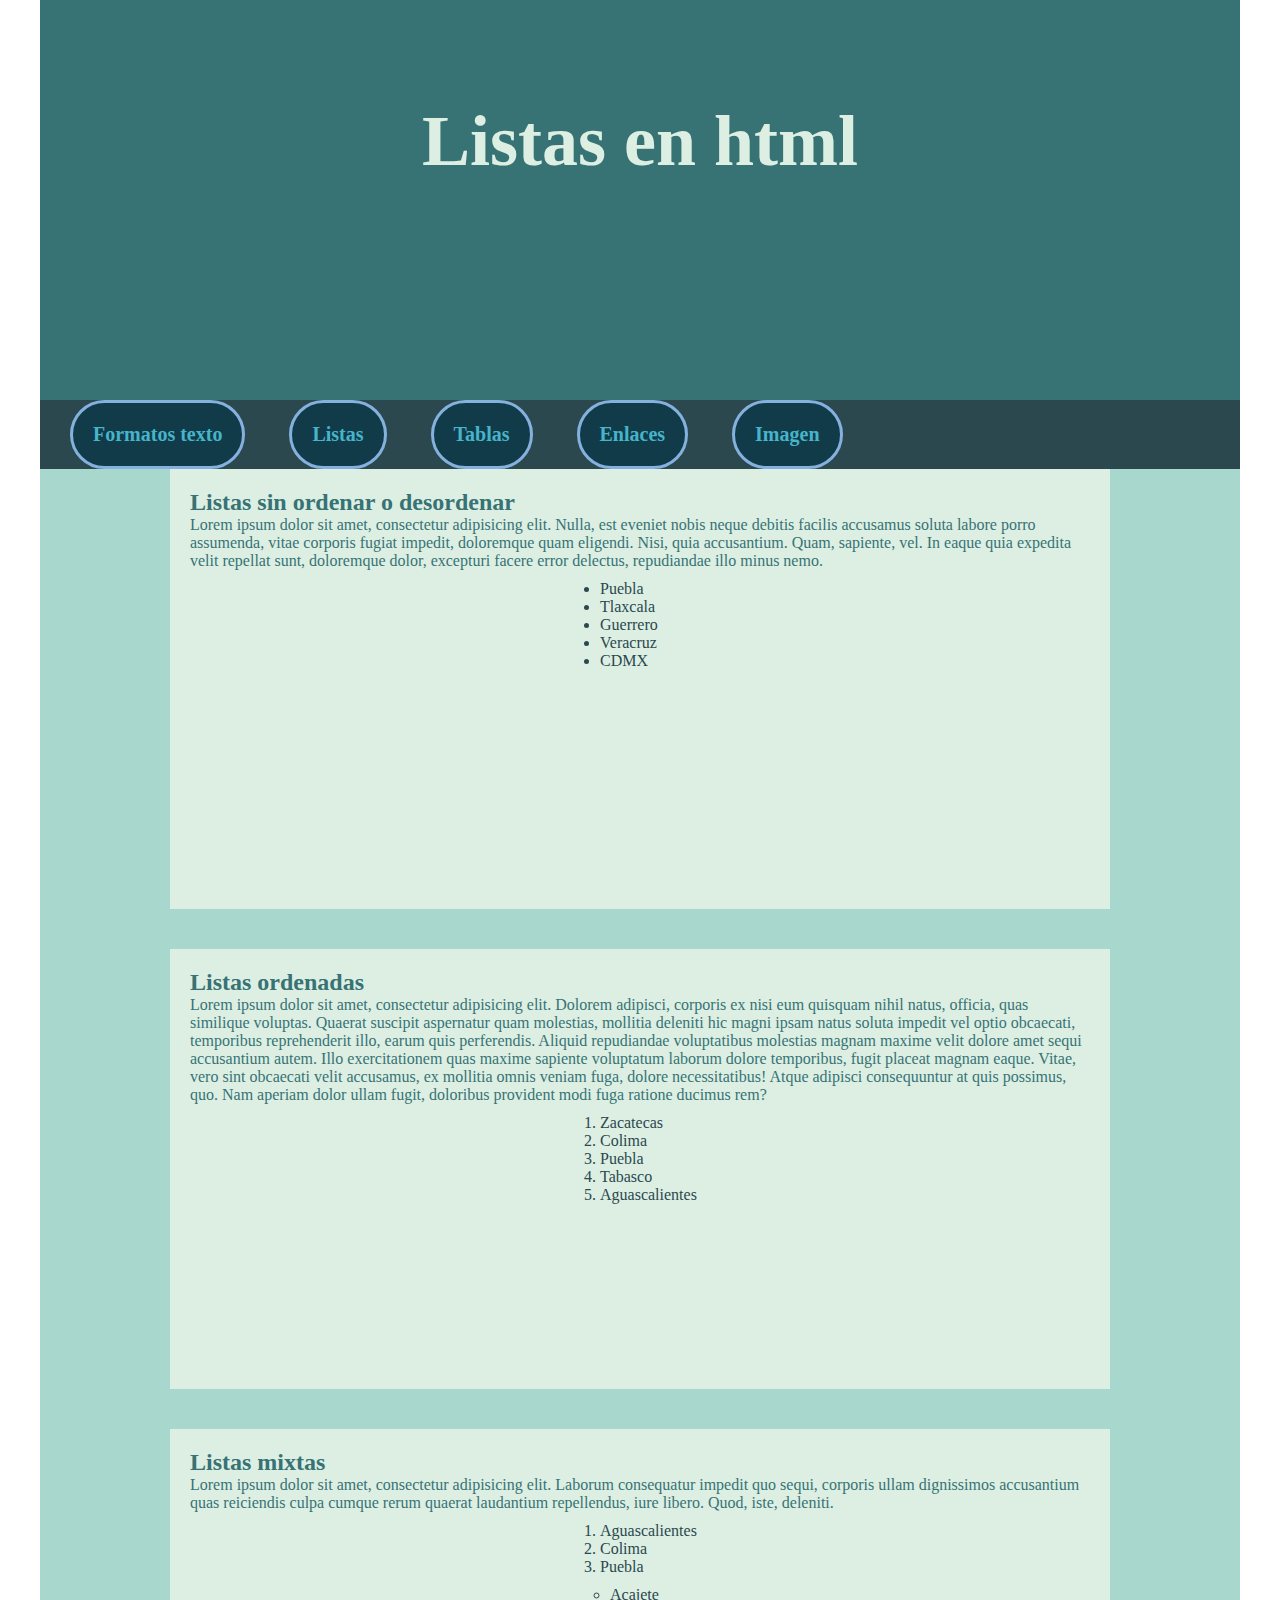
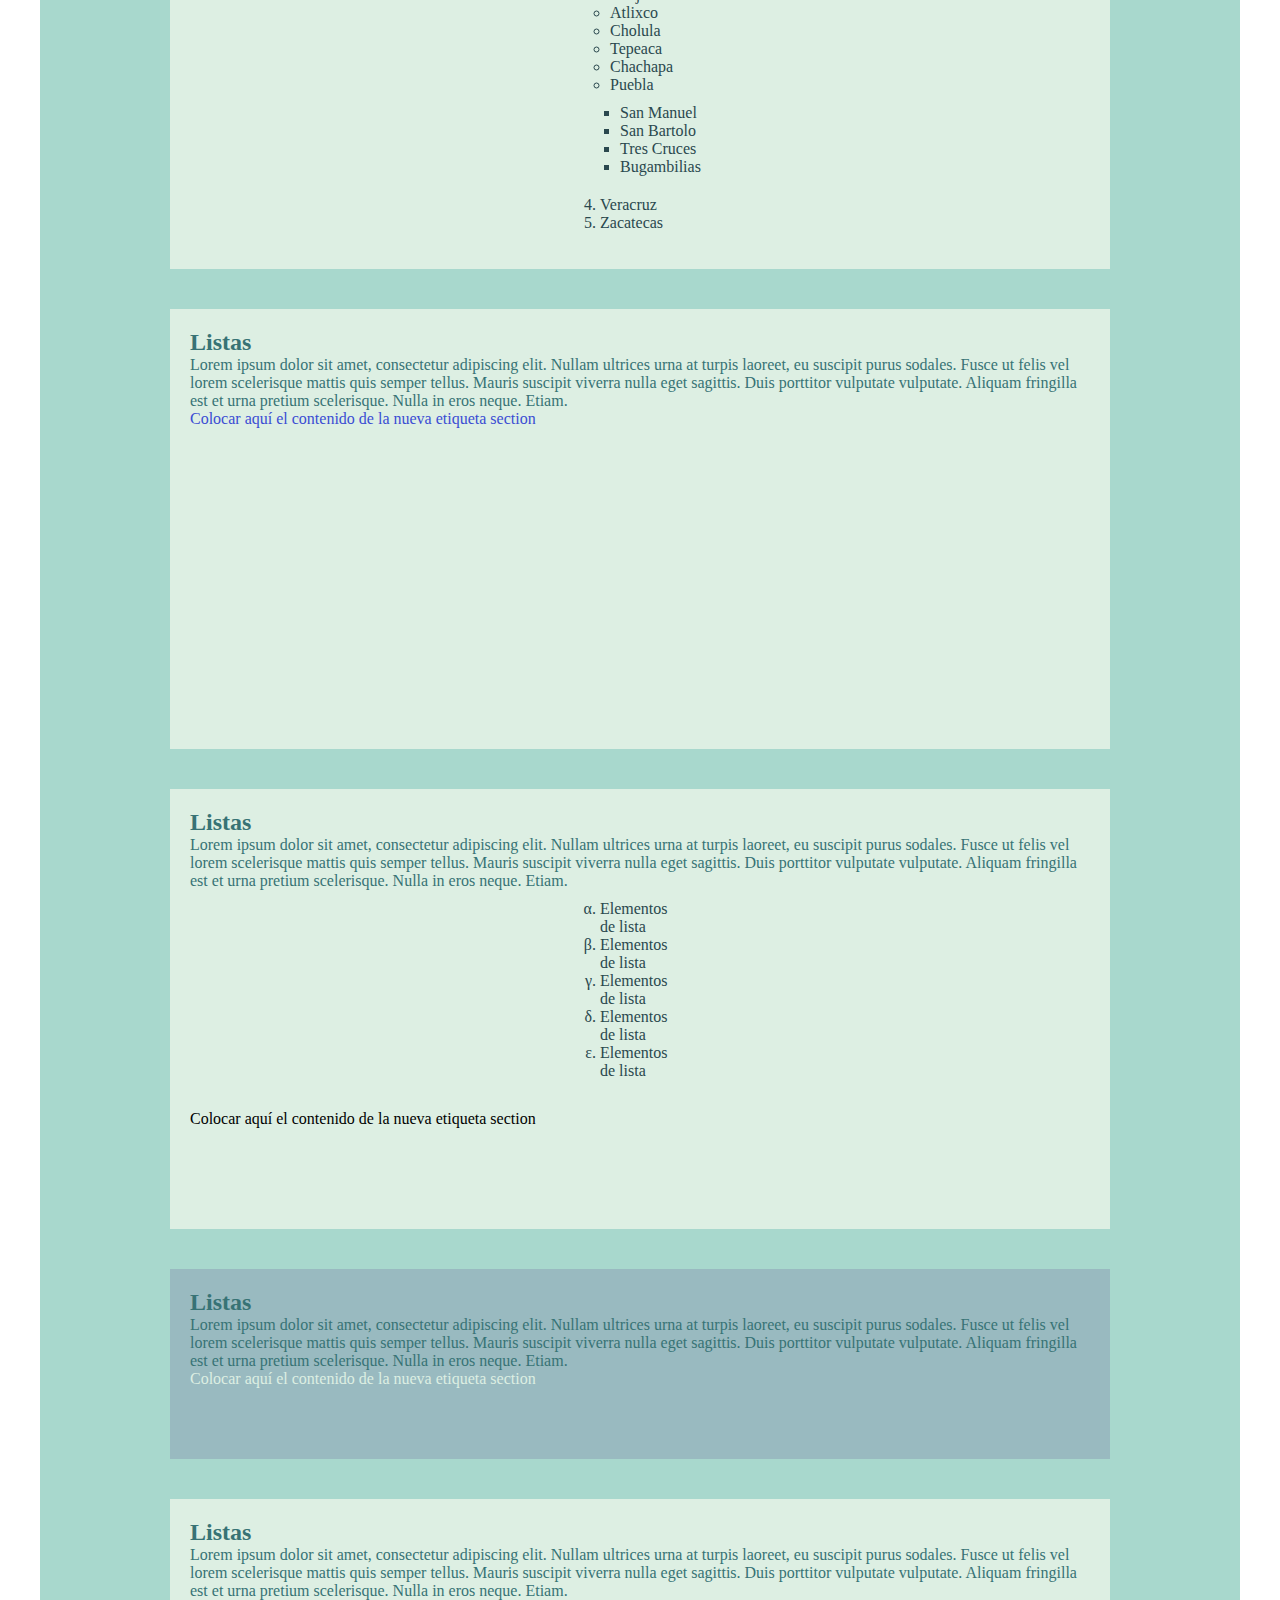
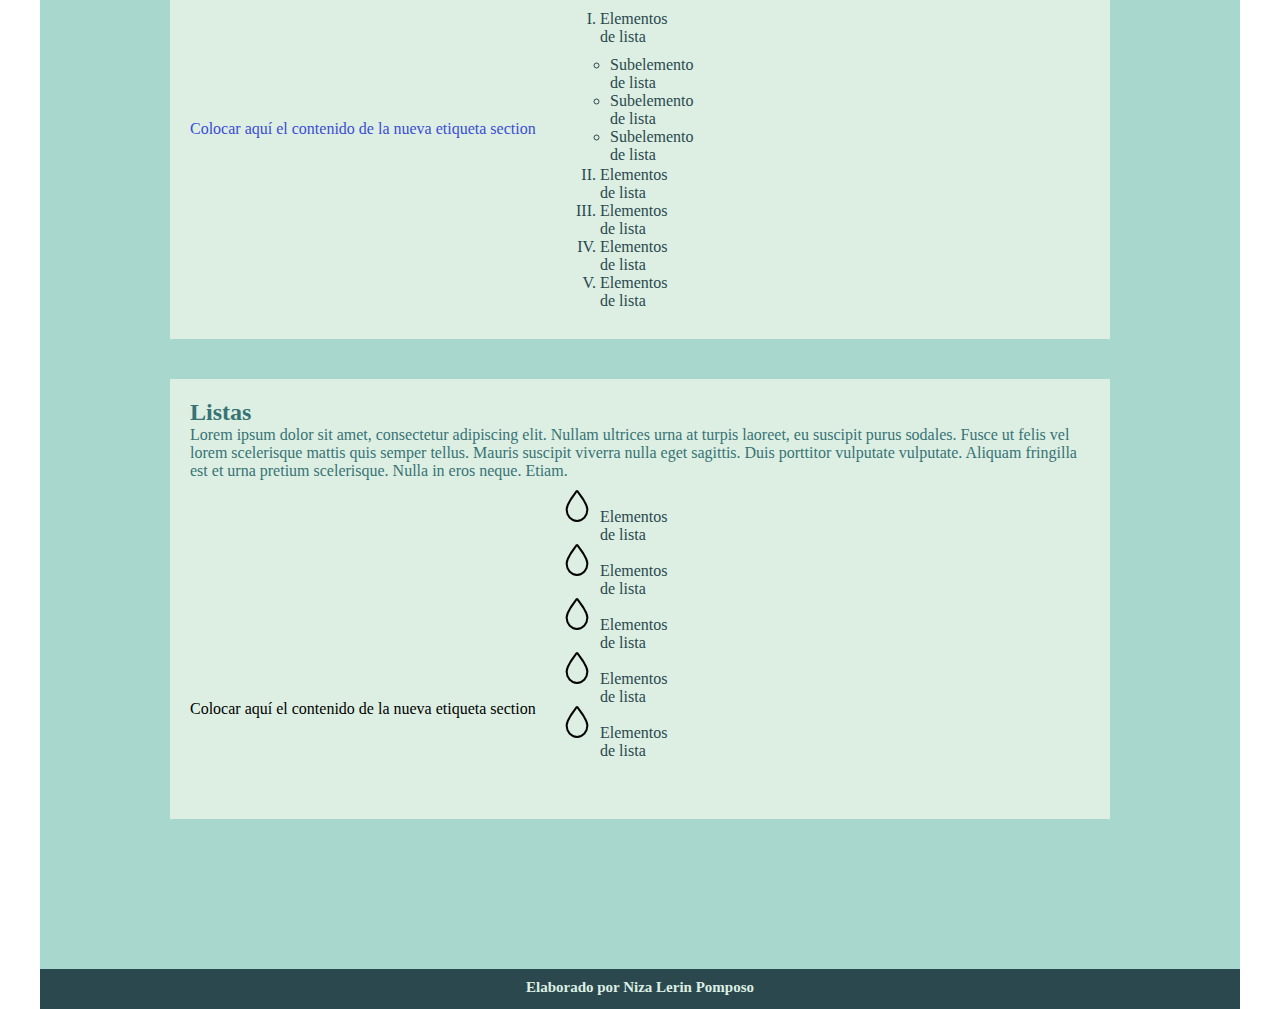
<file: html/listas.html>
<!doctype html>
<html>
<head>
	<style type="text/css">
		*{margin: 0;padding: 0}
		header{
    width: 1200px;
    height: 400px;
    background-color: #377375
}
		nav{
    width: 1200px;
    height: auto;
    background-color: #2A484E
}
		main{
    width: 1200px;
    height: 3700px;
    background-color: #A8D8CD
}
		footer{
    width: 1200px;
    height: 40px;
    background-color: #2A484E
}
		header,nav,main,footer{margin-left:auto;margin-right:auto}
		section{width:900px;background-color:#DDEFE3;height:400px;margin:0 auto;margin-bottom:40px;padding:20px}
		h1{
    color: #DDEFE3;
    width: 1200px;
    height: 200px;
    margin: 0px auto;
    padding: 100 0
    text-align: center
;
    text-align: center;
    padding-top: 100px;
    padding-bottom: 100px;
    font-size: 72px;
}
		h2,h6{
    color: #377375
}
		p{
    color: #377375
}
		ul,ol{
    color: #2A484E;
    width: 80px;
    height: 200px;
    margin: 0 auto;
    padding: 10px
}
		section2 ul {width:8px;height: 10px;margin:0 auto;padding: 3px}
		footer h6{
    width: 500px;
    height: 20px;
    margin: 0 auto;
    color: #DDEFE3;
    text-align: center;
    padding-top: 10px;
    padding-bottom: 10px;
    font-size: 15px;
}
		
	header {
}
    #box_u {
    background-color: #99BAC0;
    color: #DDEFE3;
    height: 150px;
}
    #box_u 
}
    .box_p {
    height: 150px;
    background-color: #AADCEC;
    color: #2873CD;
}
    #box_u2 {
    color: #3A4CD3;
}
    #box_u2 {
}
    #lista_1 {
}
    .box_p #lista_1 {
    list-style-type: lower-greek;
}
    #box_u2 ul {
    height: 100px;
}
.box_p #lista_due {
    list-style-type: upper-roman;
}
    #lista_trois {
}
    #box_u3 #lista_trois {
    list-style-image: url(../imagenes/drop-contour.png);
}
    nav ul li {
    color: #DDEFE3;
}
    #navegacion {
    display: inline;
}
    #navegacion li {
		height: 30px
    display: inline-block;
    margin-left: 20px;
    padding: 20px;
    margin-right: 20px;
    display: inline-block;
    font-size: 15px;
    vertical-align: middle;
    background-color: #123B4A;
    border-radius: 40px;
    border: 3px solid #85B1DF;
    color: #BE9CCD;
}
		#navegacion li a:link{
    color: #46B4C9;
    font-size: 20px;
    text-decoration: none;
    font-weight: bold;
}
    #navegacion li a:hover {
    color: #E4D572;
    text-decoration: underline;
    width: 100px;
    height: 30px;
    font-size: 24px;
}
    #navegacion li a {
}
    </style>
<meta charset="utf-8">
<title>Listas</title>
</head>

<body>
<header>
  <h1>Listas en html</h1>
</header>
<nav>
  <ul id="navegacion">
    <li><a href="formatos_texto.html">Formatos texto </a></li>
    <li><a href="listas.html">Listas</a></li>
    <li><a href="tablas.html" target="new">Tablas</a></li>
    <li><a href="enlaces.html">Enlaces</a></li>
    <li><a href="imagen.html">Imagen</a></li>
  </ul>
</nav>
<main>
  <section>
    <h2>Listas sin ordenar o desordenar</h2>
    <p>Lorem ipsum dolor sit amet, consectetur adipisicing elit. Nulla, est eveniet nobis neque debitis facilis accusamus soluta labore porro assumenda, vitae corporis fugiat impedit, doloremque quam eligendi. Nisi, quia accusantium. Quam, sapiente, vel. In eaque quia expedita velit repellat sunt, doloremque dolor, excepturi facere error delectus, repudiandae illo minus nemo.</p>
	  <ul>
		  <li>Puebla</li>
		  <li>Tlaxcala</li>
		  <li>Guerrero</li>
		  <li>Veracruz</li>
		  <li>CDMX</li>
	  </ul>
  </section>
  <section>
    <h2>Listas ordenadas</h2>
    <p>Lorem ipsum dolor sit amet, consectetur adipisicing elit. Dolorem adipisci, corporis ex nisi eum quisquam nihil natus, officia, quas similique voluptas. Quaerat suscipit aspernatur quam molestias, mollitia deleniti hic magni ipsam natus soluta impedit vel optio obcaecati, temporibus reprehenderit illo, earum quis perferendis. Aliquid repudiandae voluptatibus molestias magnam maxime velit dolore amet sequi accusantium autem. Illo exercitationem quas maxime sapiente voluptatum laborum dolore temporibus, fugit placeat magnam eaque. Vitae, vero sint obcaecati velit accusamus, ex mollitia omnis veniam fuga, dolore necessitatibus! Atque adipisci consequuntur at quis possimus, quo. Nam aperiam dolor ullam fugit, doloribus provident modi fuga ratione ducimus rem?</p>
	  <ol>
		  <li>Zacatecas</li>
		  <li>Colima</li>
		  <li>Puebla</li>
		  <li>Tabasco</li>
		  <li>Aguascalientes</li>
	  </ol>
  </section>
  <section>
    <h2>Listas mixtas</h2>
    <p>Lorem ipsum dolor sit amet, consectetur adipisicing elit. Laborum consequatur impedit quo sequi, corporis ullam dignissimos accusantium quas reiciendis culpa cumque rerum quaerat laudantium repellendus, iure libero. Quod, iste, deleniti.</p>
	  <ol>
		  <li>Aguascalientes</li>
		  <li>Colima</li>
		  <li>Puebla</li>
		  	<ul>
				<li>Acajete</li>
				<li>Atlixco</li>
				<li>Cholula</li>
				<li>Tepeaca</li>
				<li>Chachapa</li>
				<li>Puebla
					<ul>
						<li>San Manuel</li>
						<li>San Bartolo</li>
						<li>Tres Cruces</li>
						<li>Bugambilias</li>
					</ul>
				</li>
		  	</ul>
		  <li>Veracruz</li>
		  <li>Zacatecas</li>
	  </ol>
  </section>
  <section id="box_u2"> 
    <h2>Listas</h2>
    <p>Lorem ipsum dolor sit amet, consectetur adipiscing elit. Nullam ultrices urna at turpis laoreet, eu suscipit purus sodales. Fusce ut felis vel lorem scelerisque mattis quis semper tellus. Mauris suscipit viverra nulla eget sagittis. Duis porttitor vulputate vulputate. Aliquam fringilla est et urna pretium scelerisque. Nulla in eros neque. Etiam.</p>
  Colocar aquí el contenido de la nueva etiqueta section</section>
  <section class="box_p">
    <h2>Listas</h2>
    <p>Lorem ipsum dolor sit amet, consectetur adipiscing elit. Nullam ultrices urna at turpis laoreet, eu suscipit purus sodales. Fusce ut felis vel lorem scelerisque mattis quis semper tellus. Mauris suscipit viverra nulla eget sagittis. Duis porttitor vulputate vulputate. Aliquam fringilla est et urna pretium scelerisque. Nulla in eros neque. Etiam.</p>
    <ul id="lista_1">
		  <li>Elementos de lista</li>
		  <li>Elementos de lista</li>
		  <li>Elementos de lista</li>
	    <li>Elementos de lista</li>
		  <li>Elementos de lista</li>
	  </ul>
    Colocar aquí el contenido de la nueva etiqueta section</section>
  <section id="box_u">
    <h2>Listas</h2>
    <p>Lorem ipsum dolor sit amet, consectetur adipiscing elit. Nullam ultrices urna at turpis laoreet, eu suscipit purus sodales. Fusce ut felis vel lorem scelerisque mattis quis semper tellus. Mauris suscipit viverra nulla eget sagittis. Duis porttitor vulputate vulputate. Aliquam fringilla est et urna pretium scelerisque. Nulla in eros neque. Etiam.</p>
    Colocar aquí el contenido de la nueva etiqueta section</section>
  <section class="box_p" id="box_u2">
    <h2>Listas</h2>
    <p>Lorem ipsum dolor sit amet, consectetur adipiscing elit. Nullam ultrices urna at turpis laoreet, eu suscipit purus sodales. Fusce ut felis vel lorem scelerisque mattis quis semper tellus. Mauris suscipit viverra nulla eget sagittis. Duis porttitor vulputate vulputate. Aliquam fringilla est et urna pretium scelerisque. Nulla in eros neque. Etiam.</p>
    <ul id="lista_due">
		  <li>Elementos de lista
			  <ul>
				  <li>Subelemento de lista</li>
				  <li>Subelemento de lista</li>
				  <li>Subelemento de lista</li>
			  </ul>
		  </li>
		  <li>Elementos de lista</li>
		  <li>Elementos de lista</li>
	    <li>Elementos de lista</li>
		  <li>Elementos de lista</li>
	  </ul>
  Colocar aquí el contenido de la nueva etiqueta section</section>
  <section class="box_p" id="box_u3">
    <h2>Listas</h2>
    <p>Lorem ipsum dolor sit amet, consectetur adipiscing elit. Nullam ultrices urna at turpis laoreet, eu suscipit purus sodales. Fusce ut felis vel lorem scelerisque mattis quis semper tellus. Mauris suscipit viverra nulla eget sagittis. Duis porttitor vulputate vulputate. Aliquam fringilla est et urna pretium scelerisque. Nulla in eros neque. Etiam.</p>
    <ul id="lista_trois">
		  <li>Elementos de lista</li>
		  <li>Elementos de lista</li>
		  <li>Elementos de lista</li>
	    <li>Elementos de lista</li>
		  <li>Elementos de lista</li>
	  </ul>
  Colocar aquí el contenido de la nueva etiqueta section</section>
	<!--Shortcut para generar secciones multiples que contienen a su vez un encabezado y un parrafo (section>h2+p)*3-->
</main>
<footer>
  <h6>Elaborado por Niza Lerin Pomposo</h6>
</footer>
</body>
</html>
</file>
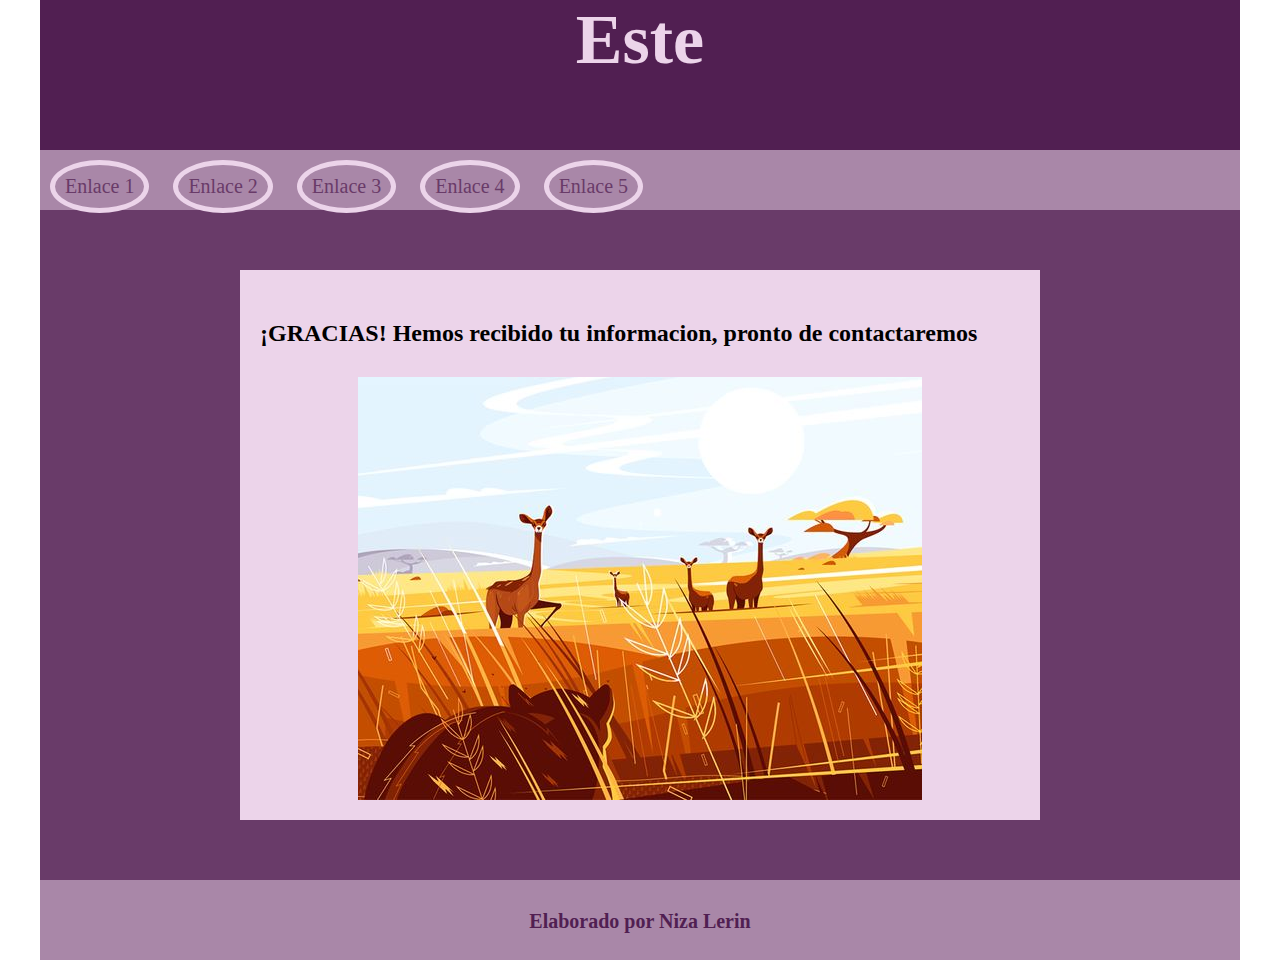
<file: html/procesamiento.html>
<!doctype html>
<html>
<head>
<meta charset="utf-8">
<title>Documento sin título</title>
<link href="../css/style_page.css" rel="stylesheet" type="text/css">
</head>

<body>
<header>
  <h1>Este</h1>
</header>
<nav>
	<ul id="menuu">
		<li><a href="imagen.html" title="imagenes">Enlace 1</a></li>
		<li><a href="formatos_texto.html">Enlace 2</a></li>
		<li><a href="enlaces.html">Enlace 3</a></li>
		<li><a href="tablas.html">Enlace 4</a></li>
		<li><a href="listas.html">Enlace 5</a></li>
	</ul>
	</nav>
<main>
  <section>
    <h2>¡GRACIAS! Hemos recibido tu informacion, pronto de contactaremos</h2>
  <img src="../imagenes/ill.jpg" alt="" width="564" height="423" id="ill"/>  </section>
</main>
<footer>
  <h6>Elaborado por Niza Lerin</h6>
</footer>
</body>
</html>
</file>
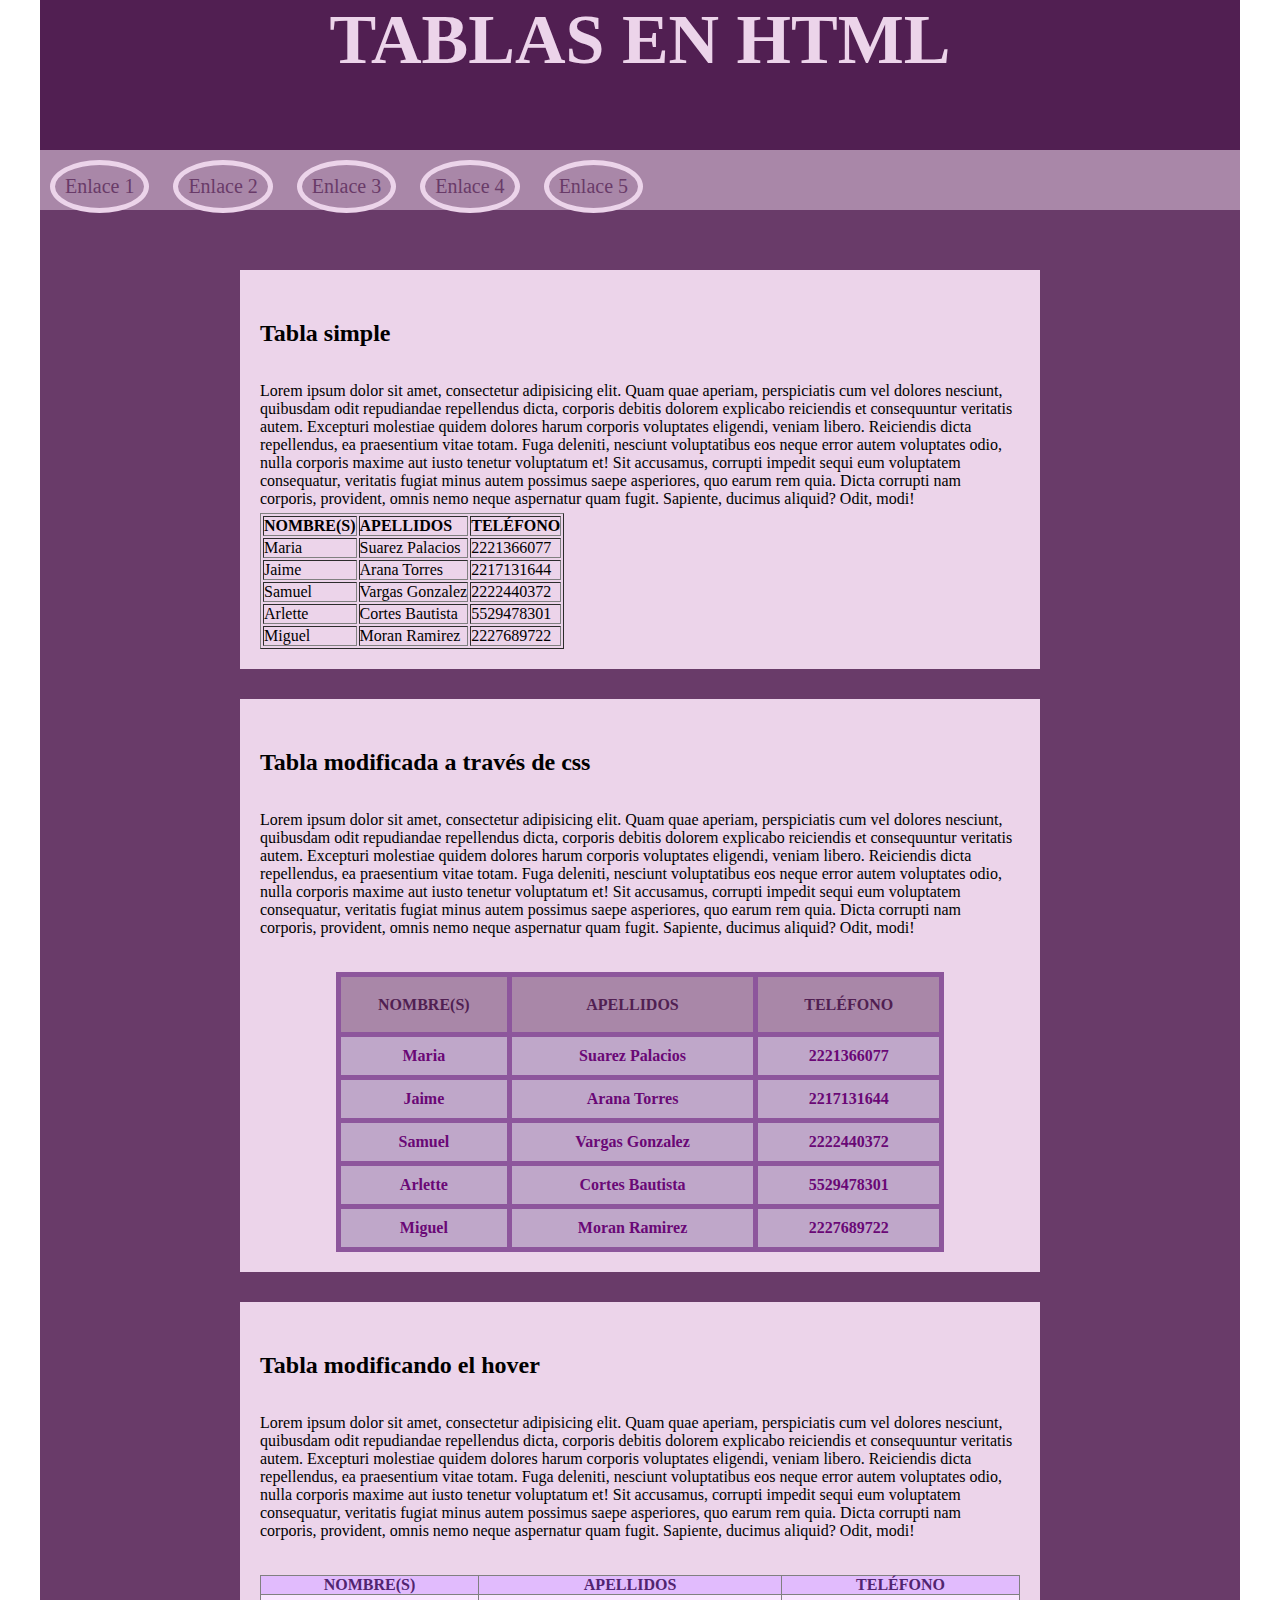
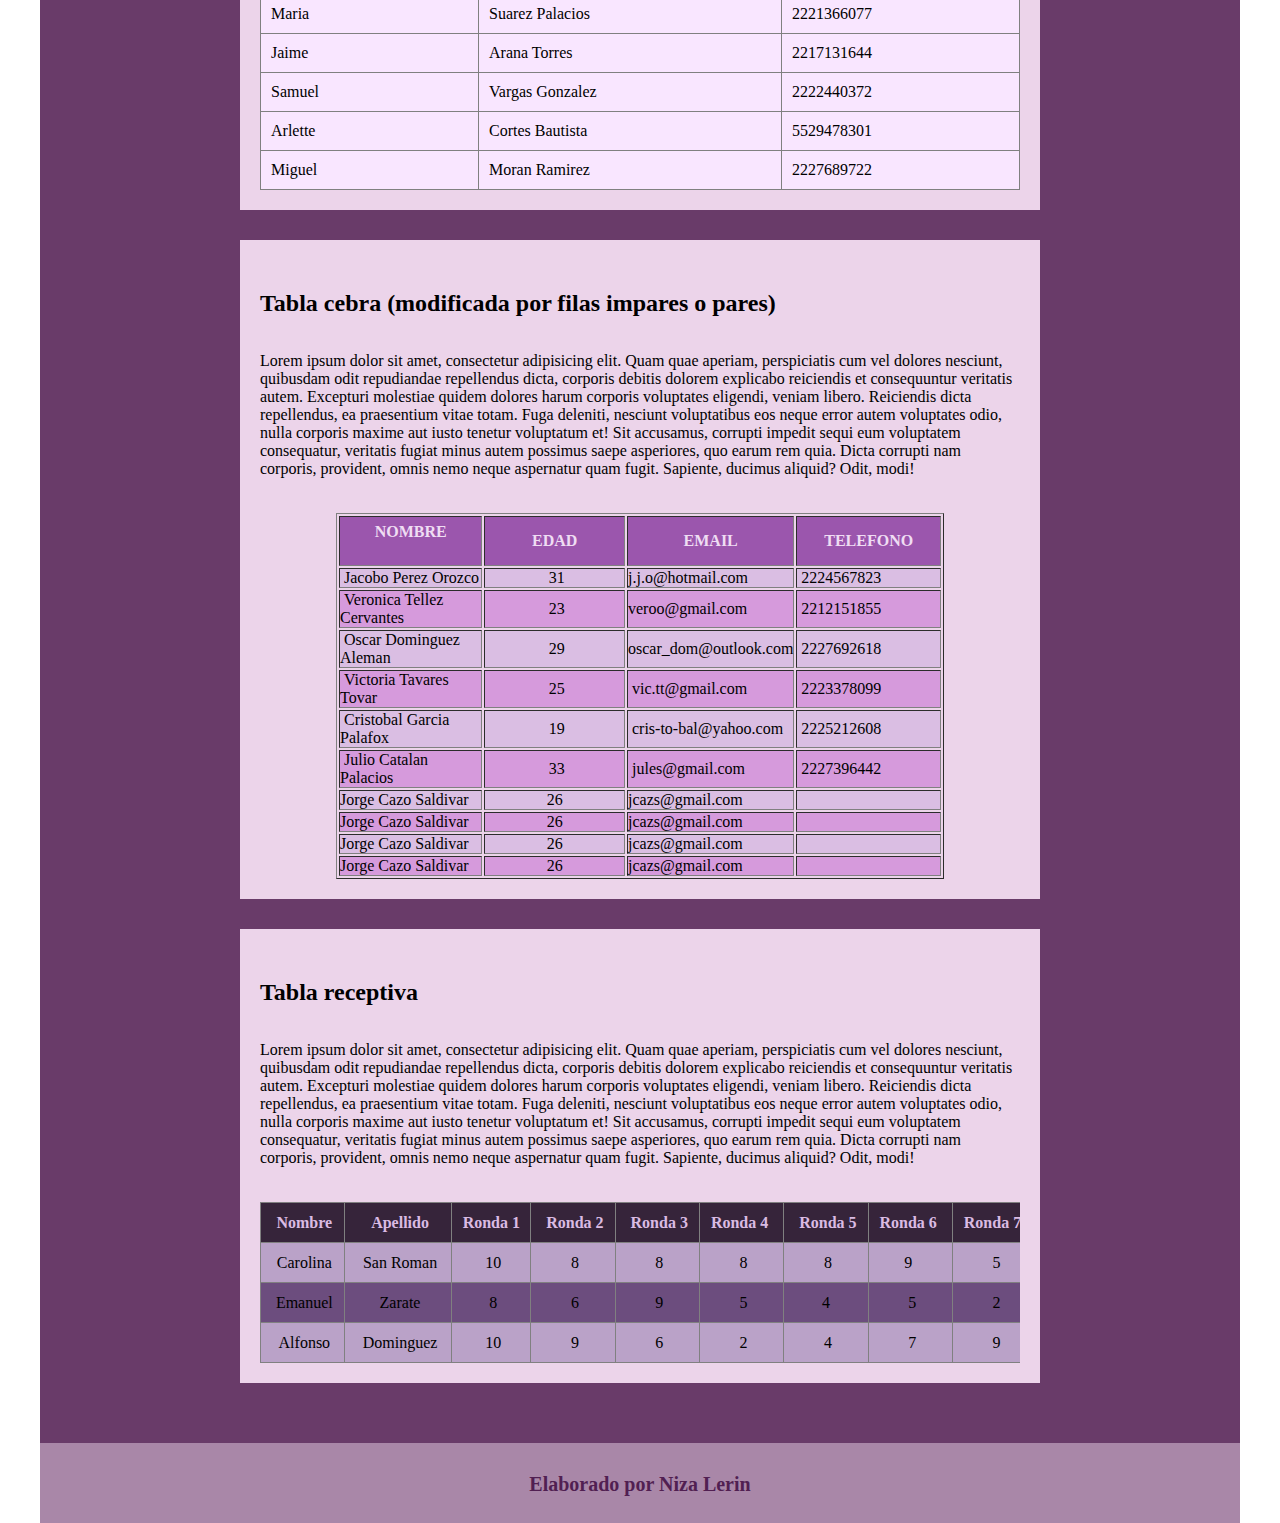
<file: html/tablas.html>
<!doctype html>
<html>
<head>
<meta charset="utf-8">
<title>Documento sin título</title>
<link href="../css/style_page.css" rel="stylesheet" type="text/css">
</head>
<body>
<header>
  <h1>TABLAS EN HTML</h1>
</header>
<nav>
	<ul id="menuu">
		<li><a href="https://mosaert.com">Enlace 1</a></li>
		<li><a href="https://www.giant-rooks.com">Enlace 2</a></li>
		<li><a href="formatos_texto.html">Enlace 3</a></li>
		<li><a href="https://panicatthedisco.com">Enlace 4</a></li>
		<li><a href="imagen.html">Enlace 5</a></li>
	</ul>
</nav>
<main>
  <section>
    <h2>Tabla simple</h2>
    <p>Lorem ipsum dolor sit amet, consectetur adipisicing elit. Quam quae aperiam, perspiciatis cum vel dolores nesciunt, quibusdam odit repudiandae repellendus dicta, corporis debitis dolorem explicabo reiciendis et consequuntur veritatis autem. Excepturi molestiae quidem dolores harum corporis voluptates eligendi, veniam libero. Reiciendis dicta repellendus, ea praesentium vitae totam. Fuga deleniti, nesciunt voluptatibus eos neque error autem voluptates odio, nulla corporis maxime aut iusto tenetur voluptatum et! Sit accusamus, corrupti impedit sequi eum voluptatem consequatur, veritatis fugiat minus autem possimus saepe asperiores, quo earum rem quia. Dicta corrupti nam corporis, provident, omnis nemo neque aspernatur quam fugit. Sapiente, ducimus aliquid? Odit, modi!</p>
    <table border="1">
		  <thead>
			  <tr>
				  <th>NOMBRE(S)</th>
				  <th>APELLIDOS</th>
				  <th>TELÉFONO</th>
			  </tr>
		  </thead>
		  <tbody>
			  <tr>
				  <td>Maria</td>
				  <td>Suarez Palacios</td>
				  <td>2221366077</td>
			  </tr>
			  <tr>
				  <td>Jaime</td>
				  <td>Arana Torres</td>
				  <td>2217131644</td>
			  </tr>
			  <tr>
			  	<td>Samuel</td>
			  	<td>Vargas Gonzalez</td>
			  	<td>2222440372</td>
			  </tr>
			  <tr>
			  	<td>Arlette</td>
			  	<td>Cortes Bautista</td>
			  	<td>5529478301</td>
			  </tr>
			  <tr>
			  	<td>Miguel</td>
			  	<td>Moran Ramirez</td>
			  	<td>2227689722</td>
			  </tr>
		  </tbody>
		  <tfoot></tfoot>
	  </table>
</section>
<section>
    <h2>Tabla modificada a través de css</h2>
    <p>Lorem ipsum dolor sit amet, consectetur adipisicing elit. Quam quae aperiam, perspiciatis cum vel dolores nesciunt, quibusdam odit repudiandae repellendus dicta, corporis debitis dolorem explicabo reiciendis et consequuntur veritatis autem. Excepturi molestiae quidem dolores harum corporis voluptates eligendi, veniam libero. Reiciendis dicta repellendus, ea praesentium vitae totam. Fuga deleniti, nesciunt voluptatibus eos neque error autem voluptates odio, nulla corporis maxime aut iusto tenetur voluptatum et! Sit accusamus, corrupti impedit sequi eum voluptatem consequatur, veritatis fugiat minus autem possimus saepe asperiores, quo earum rem quia. Dicta corrupti nam corporis, provident, omnis nemo neque aspernatur quam fugit. Sapiente, ducimus aliquid? Odit, modi!</p>
    <table border="1" id="tabla_1">
      <thead>
        <tr>
          <th>NOMBRE(S)</th>
          <th>APELLIDOS</th>
          <th>TELÉFONO</th>
        </tr>
      </thead>
      <tbody>
        <tr>
          <td>Maria</td>
          <td>Suarez Palacios</td>
          <td>2221366077</td>
        </tr>
        <tr>
          <td>Jaime</td>
          <td>Arana Torres</td>
          <td>2217131644</td>
        </tr>
        <tr>
          <td>Samuel</td>
          <td>Vargas Gonzalez</td>
          <td>2222440372</td>
        </tr>
        <tr>
          <td>Arlette</td>
          <td>Cortes Bautista</td>
          <td>5529478301</td>
        </tr>
        <tr>
          <td>Miguel</td>
          <td>Moran Ramirez</td>
          <td>2227689722</td>
        </tr>
      </tbody>
      <tfoot>
      </tfoot>
    </table>
  </section>
  <section>
    <h2>Tabla modificando el hover&nbsp;</h2>
    <p>Lorem ipsum dolor sit amet, consectetur adipisicing elit. Quam quae aperiam, perspiciatis cum vel dolores nesciunt, quibusdam odit repudiandae repellendus dicta, corporis debitis dolorem explicabo reiciendis et consequuntur veritatis autem. Excepturi molestiae quidem dolores harum corporis voluptates eligendi, veniam libero. Reiciendis dicta repellendus, ea praesentium vitae totam. Fuga deleniti, nesciunt voluptatibus eos neque error autem voluptates odio, nulla corporis maxime aut iusto tenetur voluptatum et! Sit accusamus, corrupti impedit sequi eum voluptatem consequatur, veritatis fugiat minus autem possimus saepe asperiores, quo earum rem quia. Dicta corrupti nam corporis, provident, omnis nemo neque aspernatur quam fugit. Sapiente, ducimus aliquid? Odit, modi!</p>
    <table border="1" class="tabla_2">
      <thead>
        <tr>
          <th>NOMBRE(S)</th>
          <th>APELLIDOS</th>
          <th>TELÉFONO</th>
        </tr>
      </thead>
      <tbody>
        <tr>
          <td>Maria</td>
          <td>Suarez Palacios</td>
          <td>2221366077</td>
        </tr>
        <tr>
          <td>Jaime</td>
          <td>Arana Torres</td>
          <td>2217131644</td>
        </tr>
        <tr>
          <td>Samuel</td>
          <td>Vargas Gonzalez</td>
          <td>2222440372</td>
        </tr>
        <tr>
          <td>Arlette</td>
          <td>Cortes Bautista</td>
          <td>5529478301</td>
        </tr>
        <tr>
          <td>Miguel</td>
          <td>Moran Ramirez</td>
          <td>2227689722</td>
        </tr>
      </tbody>
      <tfoot>
      </tfoot>
    </table>
  </section>
  <section>
    <h2>Tabla cebra (modificada por filas impares o pares)&nbsp;&nbsp;</h2>
    <p>Lorem ipsum dolor sit amet, consectetur adipisicing elit. Quam quae aperiam, perspiciatis cum vel dolores nesciunt, quibusdam odit repudiandae repellendus dicta, corporis debitis dolorem explicabo reiciendis et consequuntur veritatis autem. Excepturi molestiae quidem dolores harum corporis voluptates eligendi, veniam libero. Reiciendis dicta repellendus, ea praesentium vitae totam. Fuga deleniti, nesciunt voluptatibus eos neque error autem voluptates odio, nulla corporis maxime aut iusto tenetur voluptatum et! Sit accusamus, corrupti impedit sequi eum voluptatem consequatur, veritatis fugiat minus autem possimus saepe asperiores, quo earum rem quia. Dicta corrupti nam corporis, provident, omnis nemo neque aspernatur quam fugit. Sapiente, ducimus aliquid? Odit, modi!</p>
	  <table width="80%" border="1" cellspacing="2" id="tabla_3">
		<thead>
			<tr>
				<th>NOMBRE<br>
				  <br></th>
<th>EDAD</th>
				<th>EMAIL</th>
				<th>TELEFONO</th>
			</tr>
		</thead>  
  <tbody>
    <tr>
      <td>&nbsp;Jacobo Perez Orozco</td>
      <td class="celda_centrada">&nbsp;31</td>
      <td>j.j.o@hotmail.com</td>
      <td>&nbsp;2224567823</td>
    </tr>
    <tr>
      <td>&nbsp;Veronica Tellez Cervantes&nbsp;</td>
      <td class="celda_centrada">&nbsp;23</td>
      <td>veroo@gmail.com</td>
      <td>&nbsp;2212151855</td>
    </tr>
    <tr>
      <td>&nbsp;Oscar Dominguez Aleman</td>
      <td class="celda_centrada">&nbsp;29</td>
      <td>oscar_dom@outlook.com</td>
      <td>&nbsp;2227692618</td>
    </tr>
    <tr>
      <td>&nbsp;Victoria Tavares Tovar</td>
      <td class="celda_centrada">&nbsp;25</td>
      <td>&nbsp;vic.tt@gmail.com</td>
      <td>&nbsp;2223378099</td>
    </tr>
    <tr>
      <td>&nbsp;Cristobal Garcia Palafox&nbsp;&nbsp;</td>
      <td class="celda_centrada">&nbsp;19</td>
      <td>&nbsp;cris-to-bal@yahoo.com</td>
      <td>&nbsp;2225212608</td>
    </tr>
    <tr>
      <td>&nbsp;Julio Catalan Palacios</td>
      <td class="celda_centrada">&nbsp;33</td>
      <td>&nbsp;jules@gmail.com</td>
      <td>&nbsp;2227396442</td>
    </tr>
	  <tr>
	  	<td>Jorge Cazo Saldivar</td>
	  	<td class="celda_centrada">26</td>
	  	<td>jcazs@gmail.com</td>
	  	<td></td>
	  </tr>
	  <tr>
	  	<td>Jorge Cazo Saldivar</td>
	  	<td class="celda_centrada">26</td>
	  	<td>jcazs@gmail.com</td>
	  	<td></td>
	  </tr>
	  <tr>
	  	<td>Jorge Cazo Saldivar</td>
	  	<td style="text-align: center">26</td>
	  	<td>jcazs@gmail.com</td>
	  	<td></td>
	  </tr>
	  <tr>
	  	<td>Jorge Cazo Saldivar</td>
	  	<td class="celda_centrada">26</td>
	  	<td>jcazs@gmail.com</td>
	  	<td></td>
	  </tr>
  </tbody>
</table>

</section>
  <section>
    <h2>Tabla receptiva</h2>
    <p>Lorem ipsum dolor sit amet, consectetur adipisicing elit. Quam quae aperiam, perspiciatis cum vel dolores nesciunt, quibusdam odit repudiandae repellendus dicta, corporis debitis dolorem explicabo reiciendis et consequuntur veritatis autem. Excepturi molestiae quidem dolores harum corporis voluptates eligendi, veniam libero. Reiciendis dicta repellendus, ea praesentium vitae totam. Fuga deleniti, nesciunt voluptatibus eos neque error autem voluptates odio, nulla corporis maxime aut iusto tenetur voluptatum et! Sit accusamus, corrupti impedit sequi eum voluptatem consequatur, veritatis fugiat minus autem possimus saepe asperiores, quo earum rem quia. Dicta corrupti nam corporis, provident, omnis nemo neque aspernatur quam fugit. Sapiente, ducimus aliquid? Odit, modi!</p>
    <div id="overflow_x">
      <table width="80%" border="1" cellspacing="2" id="tabla_4">
        <tbody>
          <tr>
            <th scope="col">&nbsp;Nombre</th>
            <th scope="col">&nbsp;Apellido</th>
            <th scope="col">Ronda 1</th>
            <th scope="col">&nbsp;Ronda 2</th>
            <th scope="col">&nbsp;Ronda 3</th>
            <th scope="col">Ronda 4&nbsp;</th>
            <th scope="col">&nbsp;Ronda 5</th>
            <th scope="col">Ronda 6&nbsp;</th>
            <th scope="col">Ronda 7&nbsp;</th>
            <th scope="col">&nbsp;Ronda 8</th>
            <th scope="col">Ronda 9&nbsp;</th>
            <th scope="col">&nbsp;Total</th>
          </tr>
          <tr>
            <td>&nbsp;Carolina</td>
            <td>&nbsp;San Roman</td>
            <td>&nbsp;10</td>
            <td>&nbsp;8</td>
            <td>&nbsp;8</td>
            <td>&nbsp;8</td>
            <td>&nbsp;8</td>
            <td>9&nbsp;</td>
            <td>&nbsp;5</td>
            <td>&nbsp;5</td>
            <td>&nbsp;8</td>
            <td>&nbsp;69</td>
          </tr>
          <tr>
            <td>&nbsp;Emanuel</td>
            <td>&nbsp;Zarate</td>
            <td>&nbsp;8</td>
            <td>&nbsp;6</td>
            <td>&nbsp;9</td>
            <td>&nbsp;5</td>
            <td>4</td>
            <td>&nbsp;5</td>
            <td>&nbsp;2</td>
            <td>&nbsp;5</td>
            <td>&nbsp;10</td>
            <td>&nbsp;54</td>
          </tr>
          <tr>
            <td>&nbsp;Alfonso</td>
            <td>&nbsp;Dominguez</td>
            <td>&nbsp;10</td>
            <td>&nbsp;9</td>
            <td>&nbsp;6</td>
            <td>&nbsp;2</td>
            <td>&nbsp;4</td>
            <td>&nbsp;7</td>
            <td>&nbsp;9</td>
            <td>&nbsp;5</td>
            <td>&nbsp;9</td>
            <td>&nbsp;61</td>
          </tr>
        </tbody>
      </table>
    </div>
</section>
</main>
<footer>
  <h6>Elaborado por Niza Lerin</h6>
</footer>
</body>
</html>
</file>
<file: css/style_page.css>
@charset "utf-8";
header{
    background-color: #511F52;
    height: 150px
}* {
    padding: 0;
    margin: 0;
    -webkit-box-sizing: border-box;
    -moz-box-sizing: border-box;
    box-sizing: border-box;
}
nav {
    background-color: #A987A8;
    height: 60px;
}
header, nav, main, footer {
    width: 1200px;
    margin-left: auto;
    margin-right: auto;
}
body main section {
    width: 800px;
    text-align: left;
    margin-left: auto;
    padding: 20px;
    margin-right: auto;
    background-color: #ECD4EA;
    margin-top: 30px;
    margin-bottom: 30px;
}
main section h2 {
    padding-top: 30px;
    padding-bottom: 30px;
}


main {
    padding: 30px;
    background-color: #693B69;
}
footer {
    background-color: #A987A8;
}
body header h1 {
    color: #ECD4EA;
    text-align: center;
}
body footer h6 {
    color: #511F52;
    text-align: center;
    font-size: 20px;
    height: 80px;
}
#menu_interno li {
    width: 200px;
    height: 50px;
    background-color: #A987A8;
    list-style-type: none;
    margin: 20px;
    display: inline-block;
    text-align: center;
    color: #ECD4EA;
    padding: 10px;
    font-size: 20px;
    border-radius: 30%;
    border: 5px solid #693B69;
}
#menu_interno li a:link {
    color: #511F52;
    text-decoration: none;
    font-weight: bold;
}
#menu_interno li a:hover {
    color: #ECD4EA;
    font-weight: bolder;
    text-decoration: underline;
    font-size: 22px;
}
#menuu li {
    margin: 10px;
    padding: 10px;
    display: inline-block;
    border-radius: 70%;
    border: 5px solid #ECD4EA;
}
#menuu li a:link {
    color: #693B69;
    text-decoration: none;
    font-size: 20px;
}
#menuu li a:hover {
    color: #FFFFFF;
    font-weight: bold;
    font-size: 23px;
}





#marcador1 {
}
#marcador2 {
}
#marcador3 {
}
#marcador4 {
}
#menuu {
}
#tabla_1  {
    width: 80%;
    margin-top: 30px;
    margin-left: auto;
    margin-right: auto;
    border-collapse: collapse;
}
#tabla_1 thead tr th {
    background-color: #A987A8;
    color: #511F52;
    text-align: center;
    height: 60px;
    vertical-align: middle;
}
#tabla_1 tbody tr td {
    background-color: #BFA7C9;
    color: #6A0876;
    text-align: center;
    margin: 20px;
    font-weight: 600;
    padding: 10px;
    border-collapse: collapse;
}
#tabla_1 th, #tabla_1 td {
    border: 5px solid #8D569C;
}
.tabla_2 {
    background-color: #F9E6FF;
    width: 100%;
    margin-top: 30px;
    border-collapse: collapse;
}
.tabla_2 tbody tr:hover  {
    background-color: #D19EDF;
}
.tabla_2 thead th {
    background-color: #E1BBFD;
    text-align: center;
    color: #51246F;
    font-weight: bold;
}


.tabla_2 tbody tr td {
    padding: 10px;
}
#tabla_3 {
    margin-top: 30px;
    margin-left: auto;
    margin-right: auto;
}
#tabla_3 td {
    width: 150px;
}
.celda_centrada {
    text-align: center;
}


#tabla_3 tr:nth-child(even)  {
    background-color: #D69ADC;
}
#tabla_3 tr:nth-child(odd) {
    background-color: #DABEE3;
}
#tabla_3 th {
    background-color: #9B56AD;
    color: #EFDDF3;
    text-align: center;
    vertical-align: middle;
    font-weight: bold;
    height: 50px;
}
#tabla_4 {
    width: 1000px;
    border-collapse: collapse;
}
main section div {
    margin-top: 30px;
}
body header h1 {
    font-size: 70px;
    text-align: center;
    vertical-align: middle;
    padding-top: 0px;
}
body footer h6 {
    padding-top: 30px;
}



#tabla_4 tr:nth-child(odd) {
    background-color: #6C4D7E;
    text-align: center;
}
#tabla_4 tr:nth-child(even) {
    background-color: #BAA2C8;
    text-align: center;
}
#tabla_4 th {
    background-color: #36243A;
    color: #DABBE3;
    text-align: center;
}



#tabla_4 th, #tabla_4 td {
    height: 40px;
    overflow-x: auto;

}
#overflow_x {
    overflow-x: auto;
}
#img_1 {
}
.img_ducks {
    width: 25%;
    height: auto;
    padding-right: 10px;
    padding-top: 10px;
    border-radius: 50px;
    padding-bottom: 10px;
}
main section p {
    padding-top: 5px;
    padding-bottom: 5px;
}

#img_d_fl {
    float: right;
}
#img_rg_fl {
    float: left;
}
#img_bg {
    background-image: url(../imagenes/anaheim-ducks-4k-black-and-white-abstraction-lines-material-design.jpg);
    background-size: 100% 100%;
    background-repeat: no-repeat;
    color: #FFFFFF;
    background-position: 50% 50%;
    opacity: 0.8;
}
.jamie {
    margin: 10px;
}
#fil_bn {
    filter: grayscale(100%);
}
#fil_inv {
    filter: invert(100%);
}
#fil_blur {
    filter: blur(2px);
}
#fil_br {
    filter: brightness(120%);
}
#fil_cont {
    filter: contrast(50%);
}
#fil_op {
    filter: opacity(50%);
}
#fil_sat {
    filter: saturate(60%);
}
#fil_sep {
    filter: sepia(100%);
}
.img_z {
    width: 50%;
    height: auto;
    filter: drop-shadow(10px 10px 10px orange);
}
#video_1 {
    width: 70%;
    height: auto;
    margin-left: auto;
    margin-right: auto;
    display: block;
}
.videoo {
    width: 85%;
    display: block;
    margin-left: auto;
    margin-right: auto;
}
label {
    color: #8C6BAF;
    font-weight: bold;
    font-size: 20px;
}
input[type=text] {
    color: #AA34A5;
    font-style: italic;
}
input[type=submit] {
    background-color: #B293C0;
    color: #DDC5ED;
    width: 100px;
    height: 20px;
    font-weight: bold;
}
.tab_style1 {
    width: 50%;
    border-style: none;
    margin-left: auto;
    margin-right: auto;
}
#form2 {
    padding: 15px;
    width: 40%;
    height: 200px;
    background-color: #D1AAEB;
    border: 5px solid #8E659E;
    margin-left: auto;
    margin-right: auto;
    margin-top: 20px;
    margin-bottom: 20px;
}
#submit2 {
    margin-top: 10px;
    margin-bottom: 10px;
    display: block;
    margin-left: auto;
    margin-right: auto;
}


#form2 .tab_style1 td {
    height: 50px;
    border-style: none;
}
#submittt {
    background-color: #6AA368;
    color: #9DCF98;
    border: 3px solid #40603F;
    height: 30px;
}
#form3 {
    color: #243721;
    background-color: #2D422B;
    height: 70px;
    width: 60%;
    margin-left: auto;
    padding: 12px;
    margin-right: auto;
    border: 5px solid #397B33;
}
#select  {
    width: 20%;
    height: 30px;
    vertical-align: middle;
    background-color: #5C8B5D;
    color: #C5E4B9;
}
#form4 {
    width: 70%;
    margin-left: auto;
    margin-right: auto;
    background-color: #D7BADB;
    border: 5px solid #976BA6;
    padding: 10px;
    height: 160px;
    margin-top: 10px;
    margin-bottom: 10px;
    display: block;
    text-align: center;
}

#pais  {
    color: #ACEFA9;
    text-align: center;
    vertical-align: middle;
}
#reset {
    background-color: #8B43A7;
    border-width: 3px;
    border-color: #7F98B7;
    color: #F0C7F4;
}
#form5 #textarea {
    width: 50%;
    height: 100px;
    margin-left: auto;
    margin-right: auto;
    background-color: #F1DEF7;
    color: #8A2C93;
    padding: 10px;
    font-style: italic;
}
input {
    color: #8A2C93;
    font-style: italic;
}


#ill {
    margin-left: auto;
    margin-right: auto;
    display: block;
}
#form5 {
    background-color: #D6B8E1;
    border: 5px dotted #A75EAD;
    padding-top: 20px;
    padding-right: 20px;
    padding-left: 20px;
    padding-bottom: 20px;
    margin-left: 0px;
    display: block;
    text-align: center;
    color: #593767;
}
.foto_portada {
    width: 30%;
    height: auto;
    float: left;
    margin-right: 20px;
    margin-left: 20px;
    margin-top: 10px;
    margin-bottom: 20px;
}
</file>
